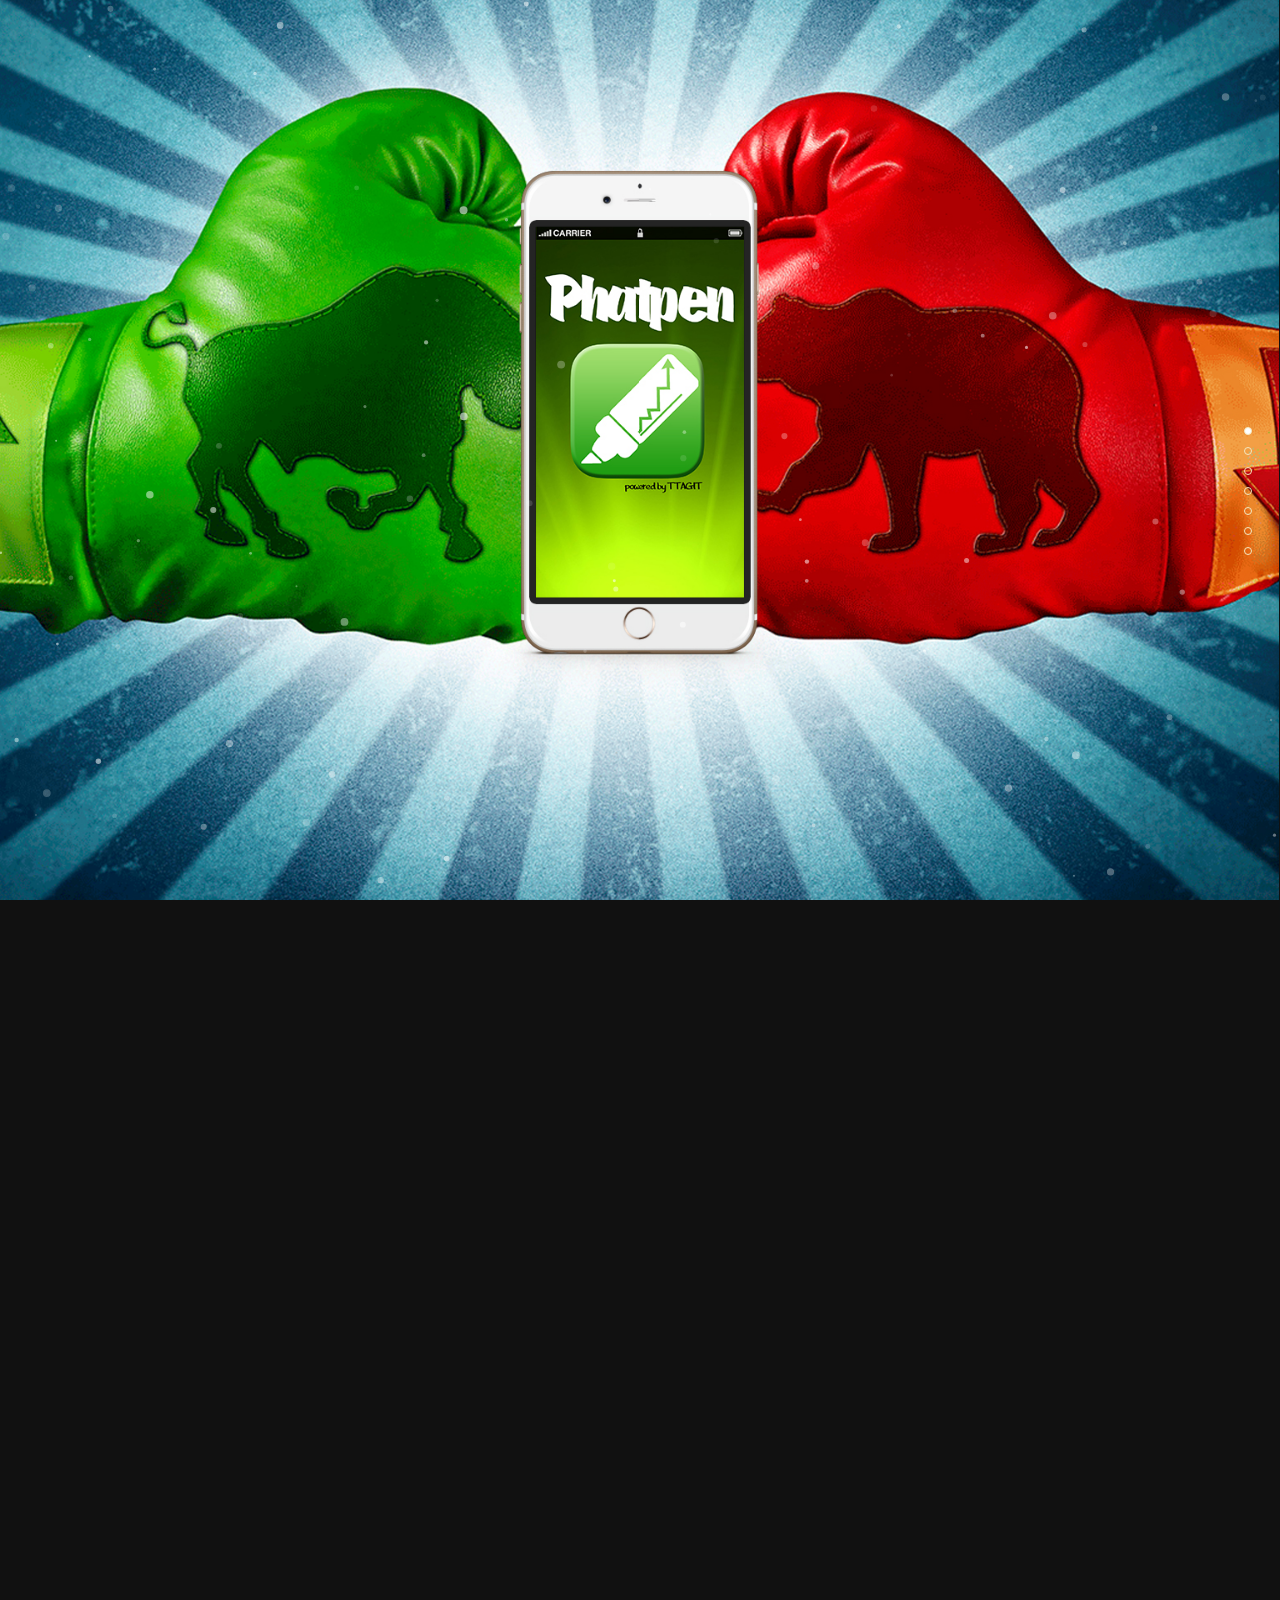
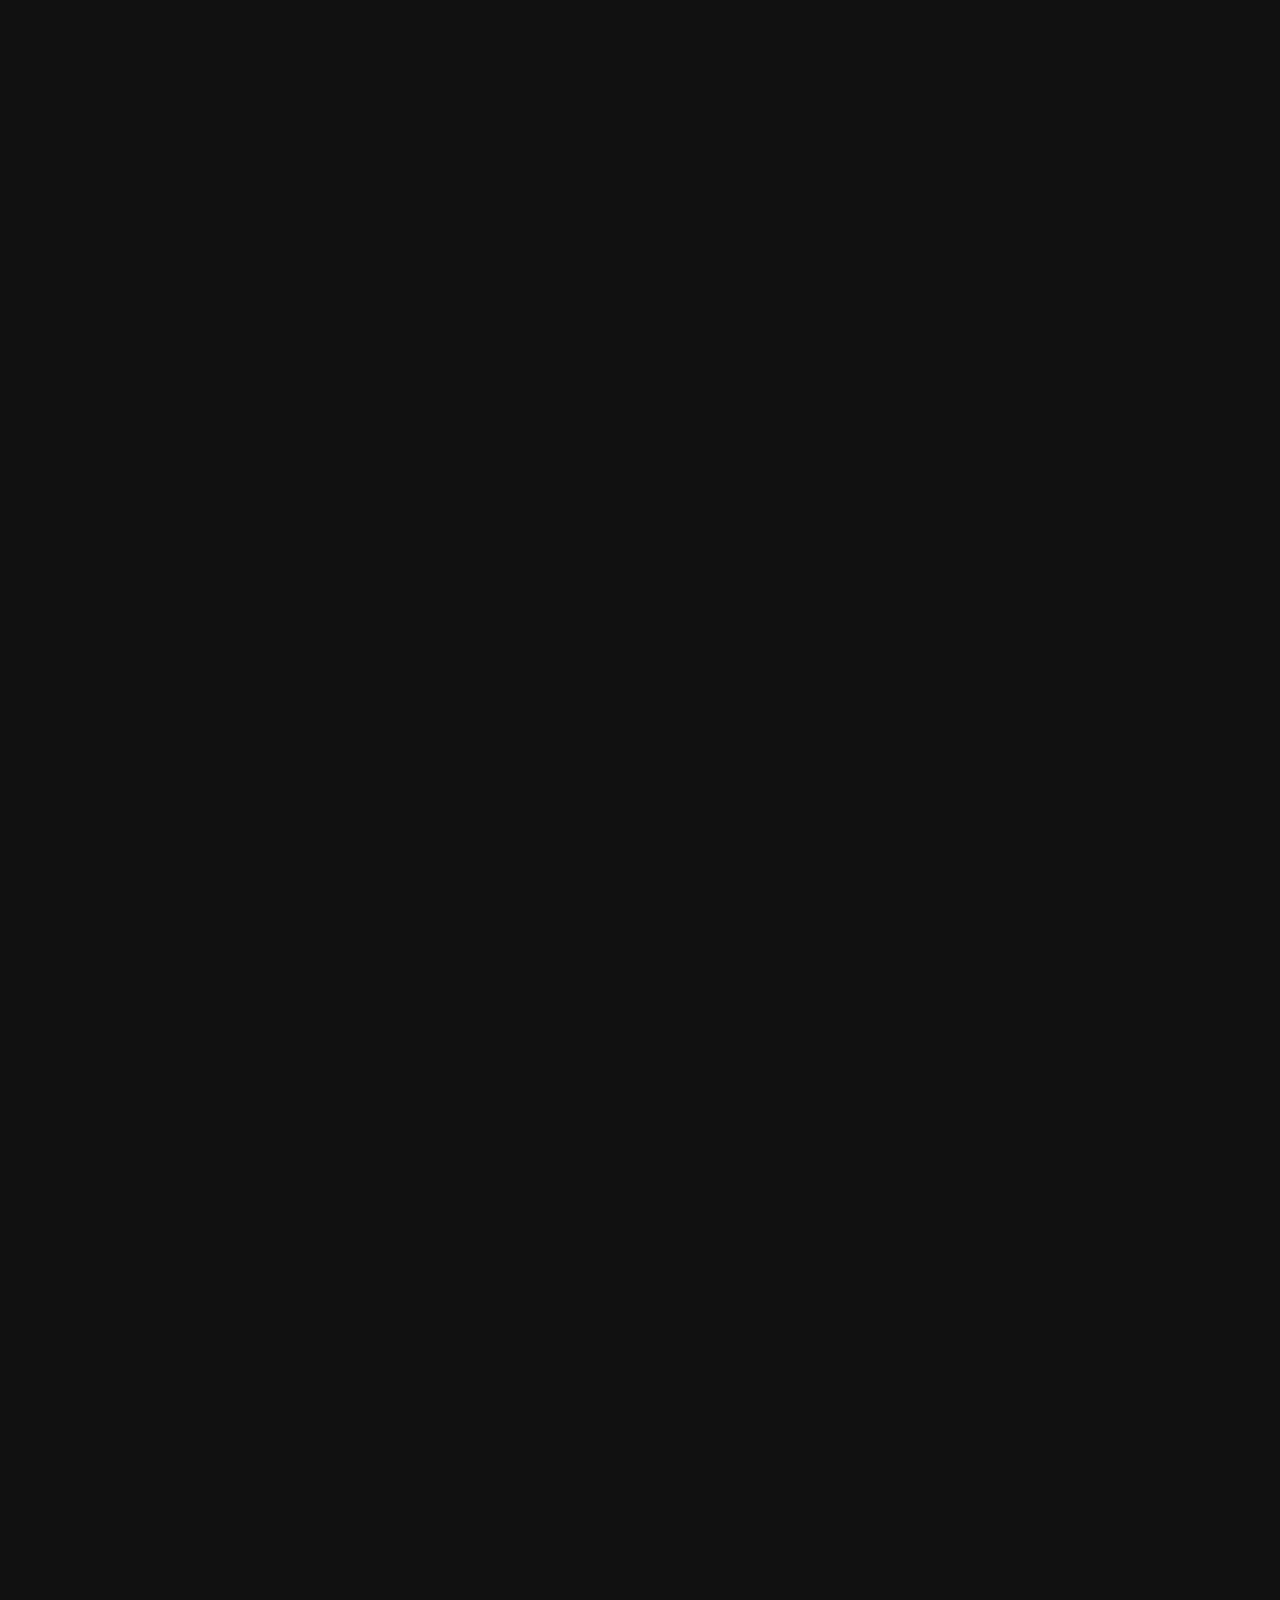
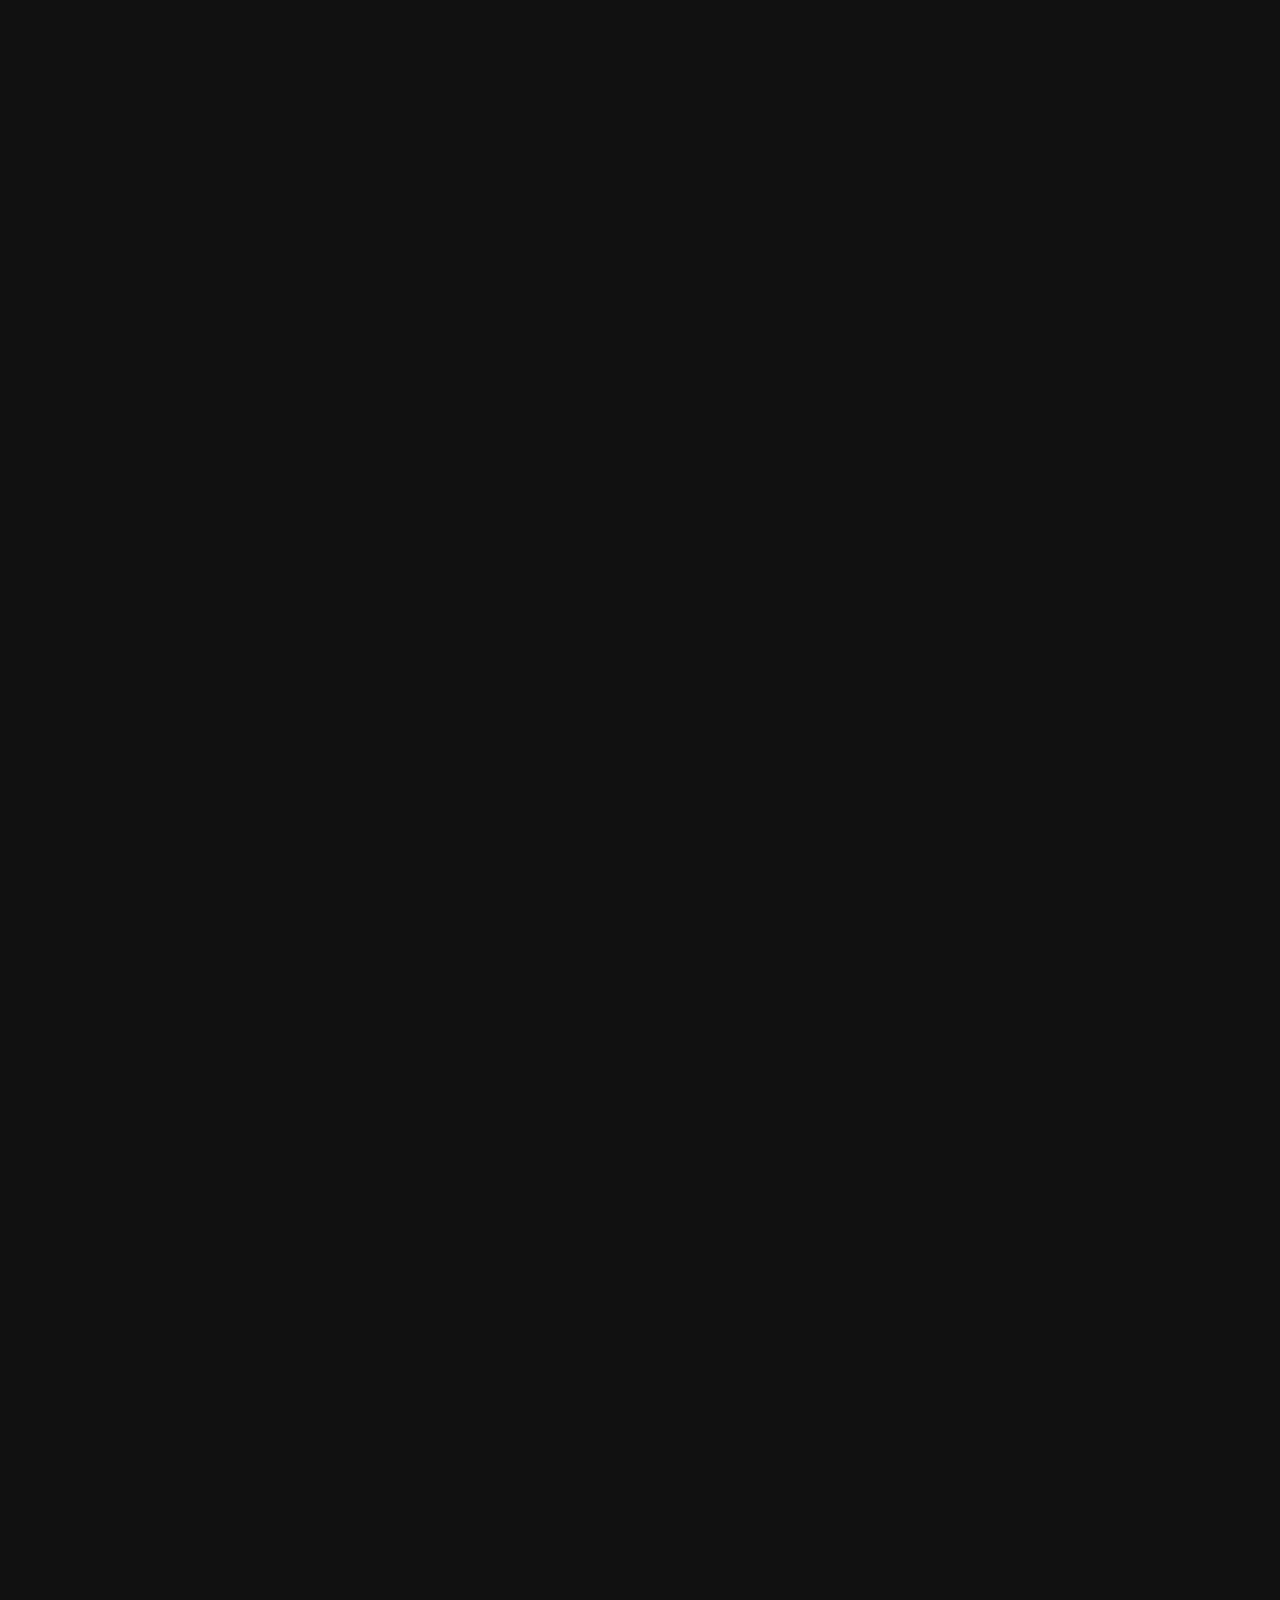
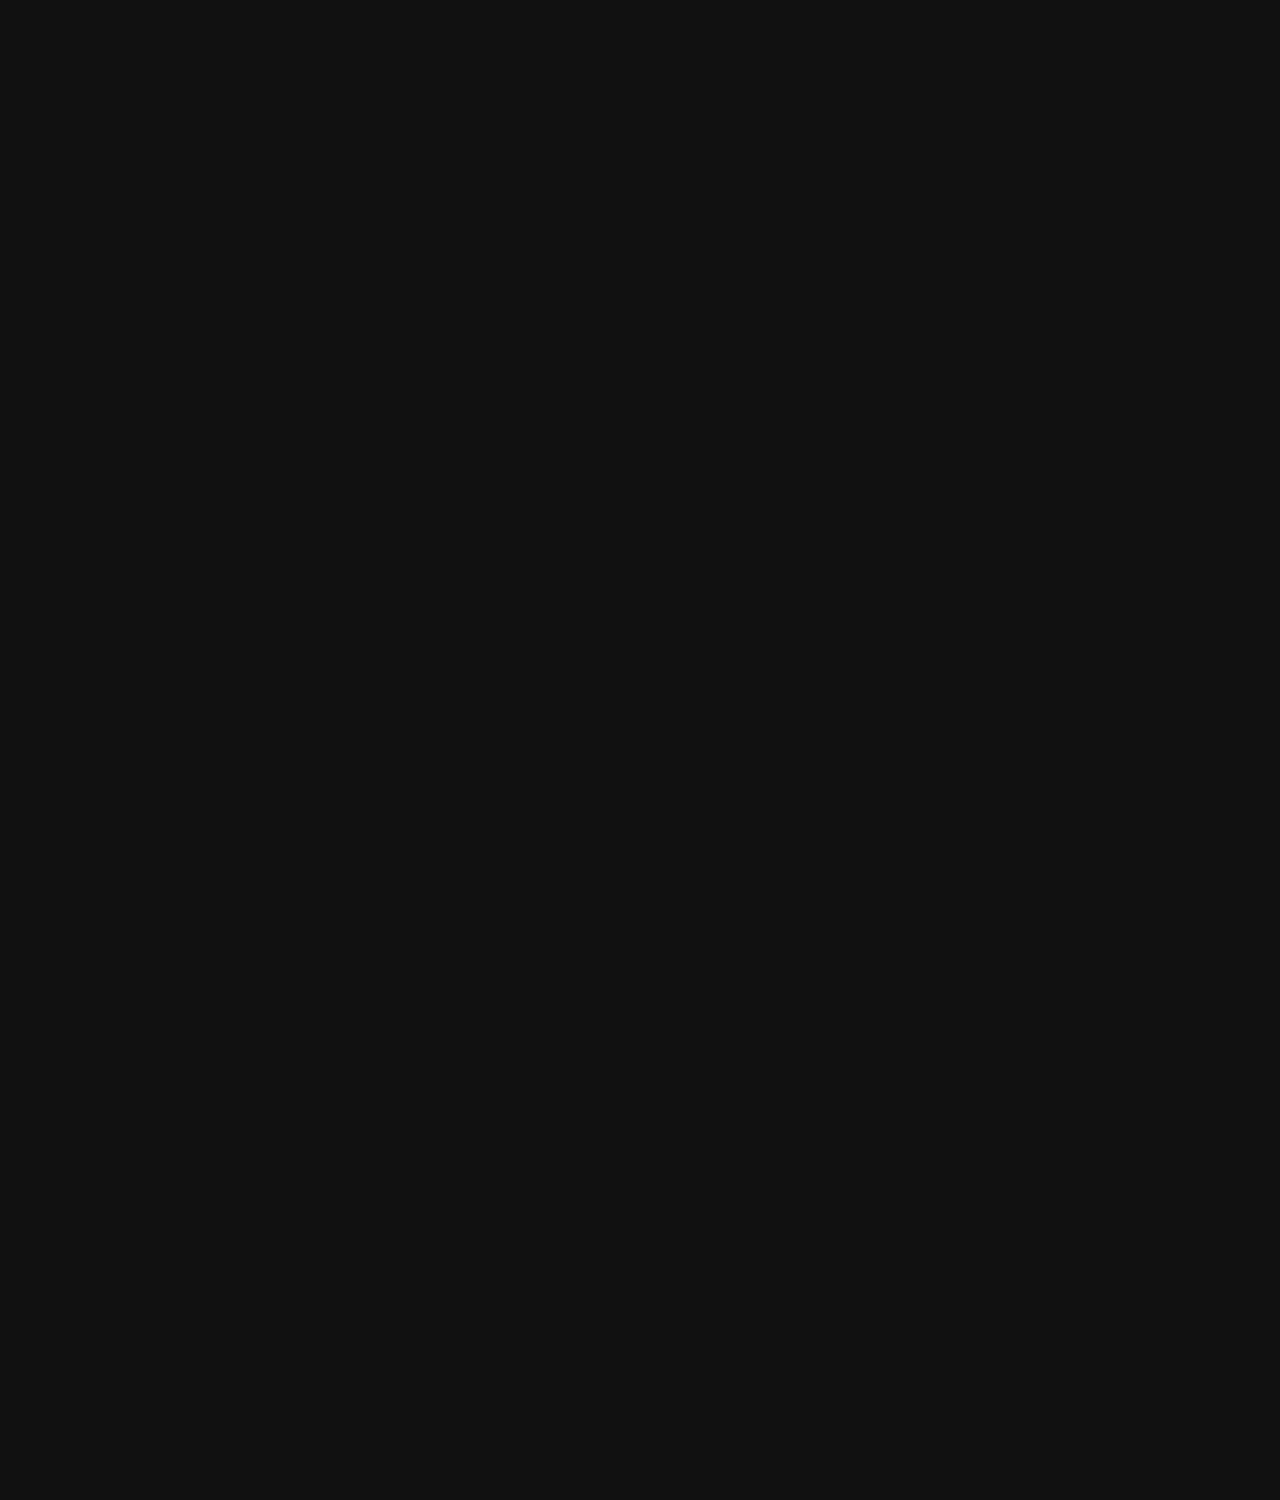
<file: index.html>
<!DOCTYPE html>
<html lang="en-us">
    <head><br><script>
  (function(i,s,o,g,r,a,m){i['GoogleAnalyticsObject']=r;i[r]=i[r]||function(){
  (i[r].q=i[r].q||[]).push(arguments)},i[r].l=1*new Date();a=s.createElement(o),
  m=s.getElementsByTagName(o)[0];a.async=1;a.src=g;m.parentNode.insertBefore(a,m)
  })(window,document,'script','//www.google-analytics.com/analytics.js','ga');

  ga('create', 'UA-59825821-1', 'auto');
  ga('send', 'pageview');

</script>
        <meta charset="utf-8">
        <title>Phatpen | Mobile Trading Platform</title>
        <meta name="description" content="Phatpen works on Mobile and Desktop Browser extensions, Plugins and Add-ons so it is part of your browsing experience.">
        <meta name="viewport" content="width=device-width, initial-scale=1.0">
        <meta name="author" content="">
        
        <!-- ============ Google fonts ============ -->
        <link href='http://fonts.googleapis.com/css?family=Lato:400,100,300,700' rel='stylesheet' type='text/css'>
        
        <!-- ============ Bootstrap core CSS ============ -->
        <link href="css/bootstrap.min.css" rel="stylesheet" type="text/css" />
        
        <!-- ============ Add custom CSS here ============ -->
        <link href="css/font-awesome.min.css" rel="stylesheet" type="text/css" />
        <link href="css/jquery.multiscroll.css" rel="stylesheet" type="text/css" />
        <link href="css/animate.css" rel="stylesheet" type="text/css">
        <link href="css/style.css" rel="stylesheet" type="text/css">
   </head>

    <!-- ===== Loading ===== -->
    <div class="globload">
        <div class="spinner animated fadeIn">
            
            <!-- LOGO -->
            <img src="img/logo.png" alt="WAVE"  />

            <div class="preloader"></div>

            <h6>LOADING PHATPEN</h6>

        </div>
    </div>
    <!-- ===== Loading ===== -->
 
    <div id="myContainer">

    <!-- ************** START / GLISS MAP ************** --> 
    <div id="map_container" class="index-999 invisible">
	<a id="closeMap">

                        <i class="fa fa-compress fa-2x"></i>

                </a>
        <div id="map_canvas">

        </div>
    </div>
    <!-- ************** END / GLISS MAP ************** -->
	
	
    	<!-- SECTIONS LEFT START -->
        <div class="ms-left">

            <!-- 1ST SECTION LEFT START -->
    		<div class="ms-section" id="left1">
                
                <div class=""></div>
	     <canvas id="canvas"></canvas>
                <div class="main-part-one">

                    <div class="col-md-offset-2 col-md-8 col-xs-12 col-xs-offset-0 animated opacity-0" id="logo">

                       
                                
                        
                        
                    </div>

                </div>

            </div>
            <!-- 1ST SECTION LEFT END-->

    		<!-- 2ND SECTION LEFT START -->
            <div class="ms-section" id="left2">
                
                <div class=""></div>

                <div class="main-part-one">

                    <!-- START ABOUT SECTION -->
                    <section class="about-section">
                       
                        <div class="col-md-10 col-md-offset-1 col-sm-12 col-xs-12">
<h1><img src="img/red_check.png" width="175" height="175" alt="Phatpen Solutions"/><br>
  Problem</h1>
                             <span class="border"></span>
                            <p>Switching views is a pain when trading and surfing the Internet. Making trades while reading an article online involves changing tabs or even going to applications which 
distracts from the content of the page you have been focused on reading. And from the time you read a breaking news story to placing your trade, you may have missed the early profit entry. Time is money!</p><br> <br>  


                            <a href="pdf/pitchdeck.pdf" target="_blank" class="btn btn-large"><i class="fa fa-download"></i> Download Powerpoint</a>

                            <a href="http://eepurl.com/betQqj" class="btn btn-large"><i class="fa fa-life-ring"></i> Contact Phatpen</a>

                        </div>

                    </section>
                    <!-- END ABOUT SECTION -->

                </div>

            </div>
            <!-- 2ND SECTION LEFT END -->

    		<!-- 3RD SECTION LEFT START -->
            <div class="ms-section" id="left3">
               
                <div class=""></div>
                
                <div class="main-part-one">

                    


                </div>

    		</div>
            <!-- 3RD SECTION LEFT END -->
			
   	  <!-- 4th SECTION LEFT START -->
                     <div class="ms-section" id="left4">
                
                <div class=""></div>

                <div class="main-part-one">

                    <!-- START ABOUT SECTION -->
                    <section class="about-section">
                       
                        <div class="col-md-10 col-md-offset-1 col-sm-12 col-xs-12">
<h1><img src="img/searchicon.png" width="175" height="175" alt="Phatpen Solutions"/><br>Phatpen is part of your
browsing experience</h1>
                             <span class="border"></span>
                            <p>Phatpen works on Mobile and Desktop Browser extensions, Plugins and Add-ons so it is part of your browsing experience. Phatpen scrapes the page of relevant financial content from newsletters and blogs and offers actionable trading information and
options to execute live trades through its proprietary API to the selected brokers platform. <p>Phatpen is the only mobile-based
trading application that enables live trades directly from
web-based financial market news.<p>We are working to secure a licensing agreement with an innovative financial brokerage to complete the integration of Phatpen to its own online trading platform .</p><br> <br>  
                            <a href="pdf/pitchdeck.pdf" target="_blank" class="btn btn-large"><i class="fa fa-download"></i> Download Powerpoint</a>

                            <a href="http://eepurl.com/betQqj" class="btn btn-large"><i class="fa fa-life-ring"></i> Contact Phatpen</a>

                        </div>

                    </section>
                    <!-- END ABOUT SECTION -->

                </div>

            </div>
            <!-- 4th SECTION LEFT END -->
			
	
            <!-- 5th SECTION LEFT START -->
            <div class="ms-section" id="left5">
               
                <div class=""></div>
                
                <div class="main-part-one">

		

                </div>

            </div>
            <!-- 5th SECTION LEFT END -->	
			
   	  <!-- 6th SECTION LEFT START -->
                <div class="ms-section" id="left6">
                
                <div class=""></div>

                <div class="main-part-one">

                    <!-- START ABOUT SECTION -->
                    <section class="about-section">
                       
                        <div class="col-md-10 col-md-offset-1 col-sm-12 col-xs-12">
<h1><img src="img/redicon.png" width="175" height="175" alt="Phatpen Solutions"/><br>There's not much competition at this stage</h1>
                             <span class="border"></span>
                            <p>Robinhood is a Zero commision trading platform but isn't competing in Browser extensions or addons.<p>Stocktwits that has an
application that works with Twitter using Twitter's cashtag for relevant stock Tweets.</p> <br></br>  
                            <a href="pdf/pitchdeck.pdf" target="_blank" class="btn btn-large"><i class="fa fa-download"></i> Download Powerpoint</a>

                            <a href="http://eepurl.com/betQqj" class="btn btn-large"><i class="fa fa-life-ring"></i> Contact Phatpen</a>

                        </div>

                    </section>
                    <!-- END ABOUT SECTION -->

                </div>

            </div>
            <!-- 6th SECTION LEFT END -->
			
	
            <!-- 7th SECTION LEFT START -->
            <div class="ms-section" id="left7">
               
                <div class=""></div>
                
                <div class="main-part-one">

	

                </div>

            </div>
            <!-- 7th SECTION LEFT END -->	

    	</div>
        <!-- SECTIONS LEFT END -->
    	
    	<!-- SECTIONS RIGHT START -->
        <div class="ms-right">
    		
            <!-- 1ST SECTION RIGHT START -->
            <div class="ms-section" id="right1">
    			
                <!-- content here -->  
                
            
            </div>
            <!-- 1ST SECTION RIGHT END -->

    		<!-- 2ND SECTION RIGHT START -->
            <div class="ms-section" id="right2">

                <div id="principal-carousel" >
    			
                    <div class="col-md-12 col-xs-12 col-xs-offset-0"> 
                    
                        <div class="carousel slide" id="myCarousel">
                        
                            
                        </div>

                    </div>
                                
                </div>

    		</div>
            <!-- 2ND SECTION RIGHT END -->

    		<!-- 2ND SECTION LEFT START -->
            <div class="ms-section" id="right3">
                
                <div class=""></div>

                <div class="main-part-one">

                    <!-- START ABOUT SECTION -->
                    <section class="about-section">
                       
                        <div class="col-md-10 col-md-offset-1 col-sm-12 col-xs-12"> 
        
                            <h1><img src="img/green_check.png" width="175" height="175" alt=""/><br>
                            Solution</h1>
                             <span class="border"></span>
                          <p>Phatpen lets you trade overtop of the article you are reading without leaving the page. Phatpen can identify company names and currency symbols on any page and prepare your trade from the page you are reading. Phatpen also brings up relevant mentions across social channels relating to the article you are reading. In addition to a licensing fee, Phatpen receives a small percentage of each transacted through its application.</p><br> <br>  


                            <a href="pdf/pitchdeck.pdf" target="_blank" class="btn btn-large"><i class="fa fa-download"></i> Download Powerpoint</a>

                            <a href="http://eepurl.com/betQqj" class="btn btn-large"><i class="fa fa-life-ring"></i> Contact Phatpen</a>

                        </div>

                    </section>
                    <!-- END ABOUT SECTION -->

                </div>

            </div>
            <!-- 2ND SECTION LEFT END -->
			
   	  <!-- 4th SECTION RIGHT START -->
            <div class="ms-section" id="right4">
               
                <div class=""></div>
                
                <div class="main-part-one">

		

                </div>

            </div>
            <!-- 4th SECTION RIGHT END -->
			
	
            <!-- 5th SECTION RIGHT START -->
                   <div class="ms-section" id="right5">
                
                <div class=""></div>

                <div class="main-part-one">

                    <!-- START ABOUT SECTION -->
                    <section class="about-section">
                       
                        <div class="col-md-10 col-md-offset-1 col-sm-12 col-xs-12">
<h1><img src="img/orangeicon.png" width="175" height="175" alt="Phatpen Solutions"/><br>Growth of Online Trading</h1>
                             <span class="border"></span>
                            <p>The online trading revolution has transformed the financial industry. Now the “Trading App” revolution has created Mobile Trading services not just for stock trading, but also for the Forex Market – the largest trading asset class in the world averaging more than 4 trillion daily transactions.<p>ETrade stated that about 10% of its 3 million mobile trading customers accounted for about 80% of trade volume. Fidelity’s mobile trading growth exceeds 60% since 2013 with more than 3.6 million download of its app.<p> Scottrade’s mobile trades have increased over 700% from 2010 to 2013.<p>The Phatpen trading app
reduces the time traders need from reading financial market news to placing their trades based on that news! Phatpen brings to your platform the competitive advantage to your trading clients.</p> <br></br>  
                            <a href="pdf/pitchdeck.pdf" target="_blank" class="btn btn-large"><i class="fa fa-download"></i> Download Powerpoint</a>

                            <a href="http://eepurl.com/betQqj" class="btn btn-large"><i class="fa fa-life-ring"></i> Contact Phatpen</a>

                        </div>

                    </section>
                    <!-- END ABOUT SECTION -->

                </div>

            </div>
            <!-- 5th SECTION RIGHT END -->
			
   	  <!-- 6th SECTION RIGHT START -->
            <div class="ms-section" id="right6">
               
                <div class=""></div>
                
                <div class="main-part-one">

		

                </div>

            </div>
            <!-- 6th SECTION RIGHT END -->
			
	
            <!-- 7th SECTION RIGHT START -->
            <div class="ms-section" id="right7">
                
                <div class=""></div>

                <div class="main-part-one">

                    <!-- START ABOUT SECTION -->
                    <section class="about-section">
                       
                        <div class="col-md-10 col-md-offset-1 col-sm-12 col-xs-12">
<h1><img src="img/ttagit.png" width="175" height="175" alt="Phatpen Solutions"/><br>TTagit Social Networks Inc.</h1>
                             <span class="border"></span>
                            <p>Phatpen is powered by the patented TTAGIT technology platform. <p> Use of investment funding will further develop Phatpen's technology, applications and collaboration with the online brokerage communities worldwide. Demonstrations of Phatpen and the TTAGIT technology platform have received great feedback and support
from Microsoft and our early seed round investors. Contact us for a conversation about how Phatpen and TTAGIT can work for you.</p> <br></br>  
                            <a href="pdf/pitchdeck.pdf" target="_blank" class="btn btn-large"><i class="fa fa-download"></i> Download Powerpoint</a>

                            <a href="http://eepurl.com/betQqj" class="btn btn-large"><i class="fa fa-life-ring"></i> Contact Phatpen</a>

                        </div>

                    </section>
                    <!-- END ABOUT SECTION -->

                </div>

            </div>
            <!-- 7th SECTION RIGHT END -->
    	
        </div>	
        <!-- SECTIONS RIGHT END -->

    </div>
    <!-- END myContainer -->
	

    <!-- ============ Javascript ============ -->
    <script src="js/jquery-1.11.0.min.js"></script>
    <script src="js/bootstrap.min.js"></script>
    <script src="js/jquery.easings.min.js"></script>
    <script src="js/jquery.multiscroll.js"></script>
    <script src="js/jquery.countdown.js"></script>
    <script src="js/contact_me.js"></script>
    <script src="js/notifyMe.js"></script>
    <script src="js/jquery.placeholder.js"></script>
    <script src="http://maps.google.com/maps/api/js?sensor=false"></script>
    <script src="js/canvas.js"></script>
    <script src="js/main.js"></script>

</body>
</html>
</file>
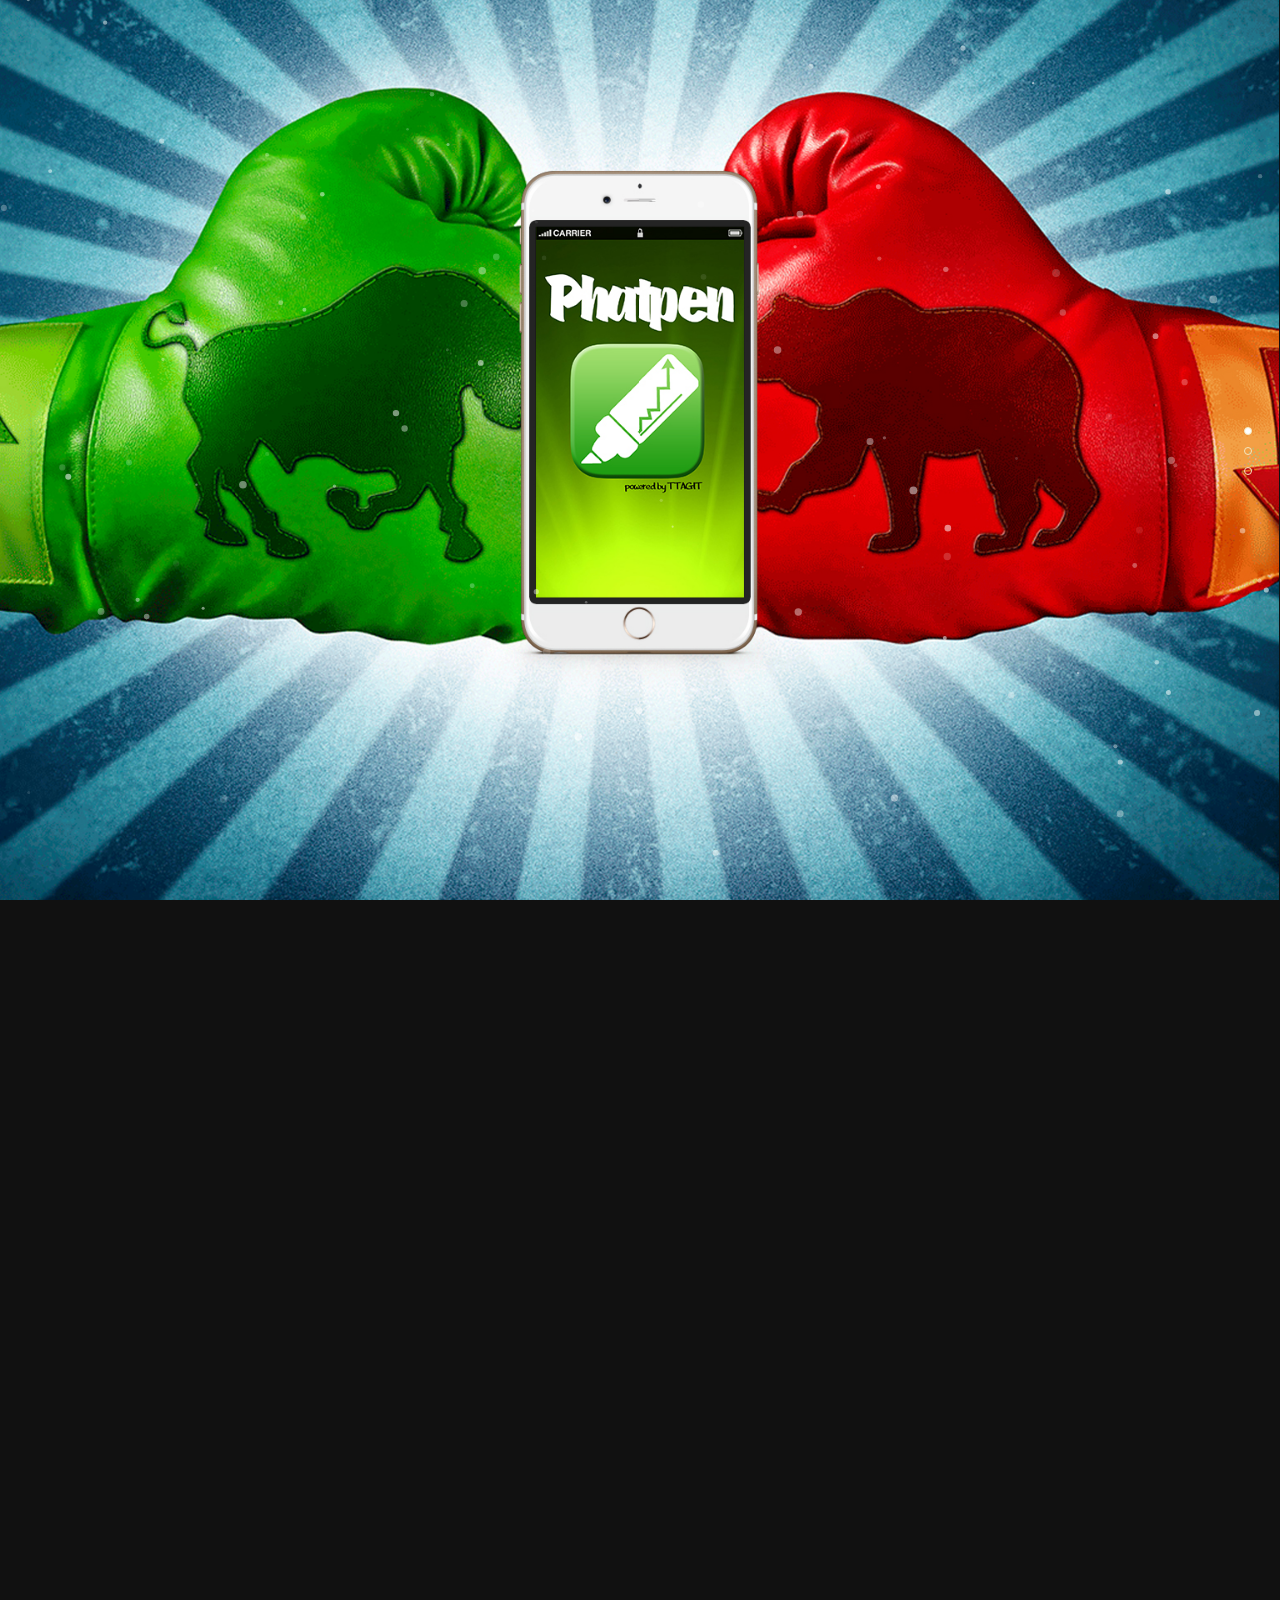
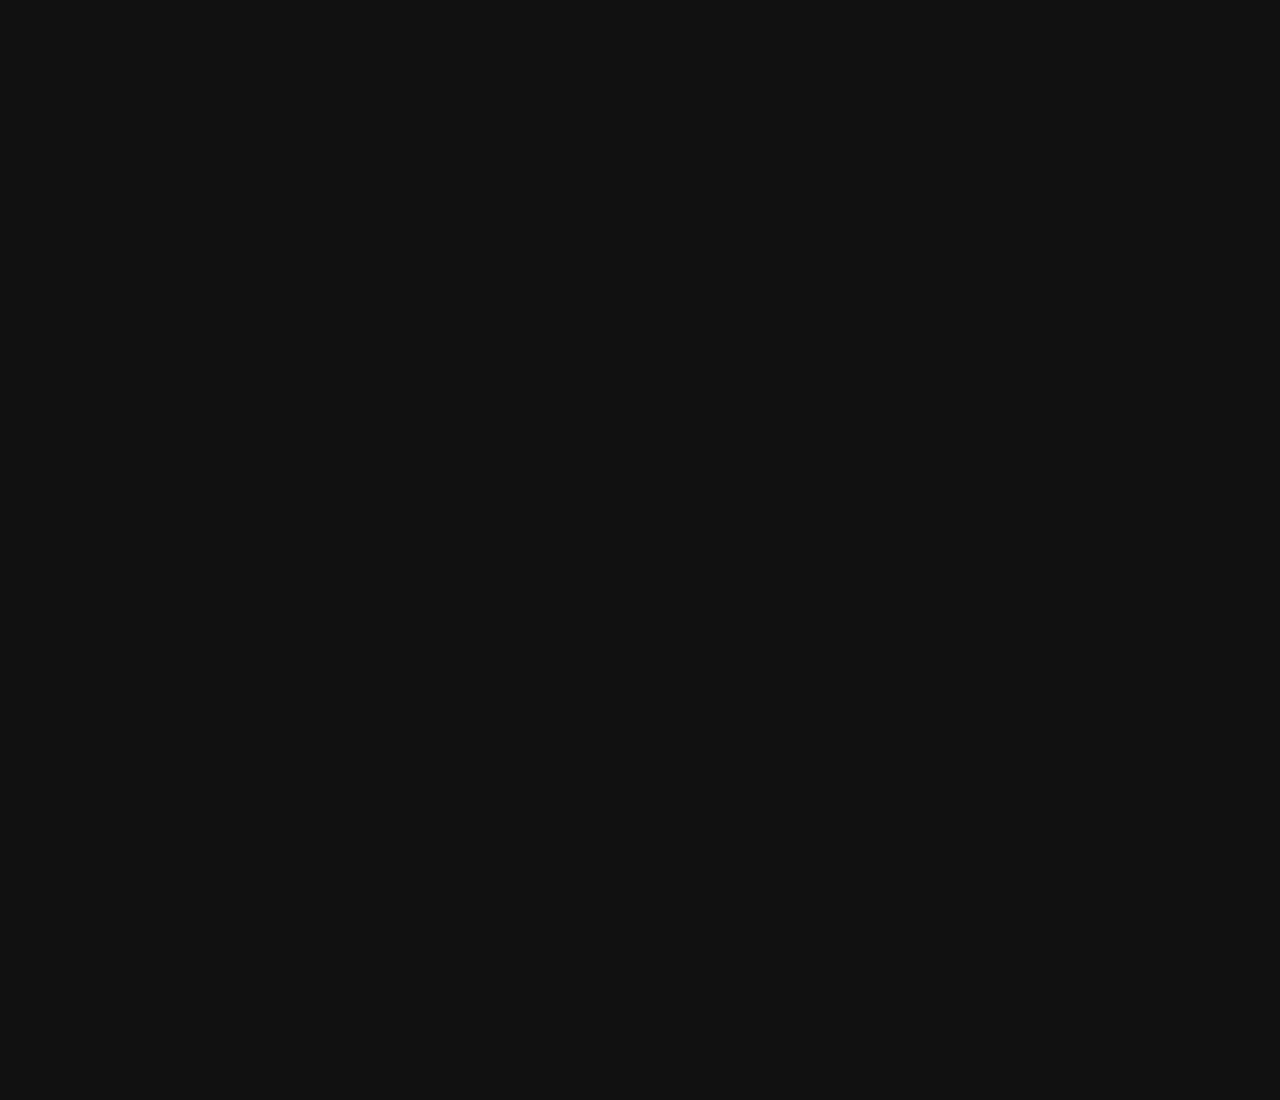
<file: index - original.html>
<!DOCTYPE html>
<html lang="en-us">
    <head>
        <meta charset="utf-8">
        <title>Phatpen | Coming Soon</title>
        <meta name="description" content="Lorem ipsum dolor sit amet, consectetur adipiscing elit.">
        <meta name="viewport" content="width=device-width, initial-scale=1.0">
        <meta name="author" content="">
        
        <!-- ============ Google fonts ============ -->
        <link href='http://fonts.googleapis.com/css?family=Lato:400,100,300,700' rel='stylesheet' type='text/css'>
        
        <!-- ============ Bootstrap core CSS ============ -->
        <link href="css/bootstrap.min.css" rel="stylesheet" type="text/css" />
        
        <!-- ============ Add custom CSS here ============ -->
        <link href="css/font-awesome.min.css" rel="stylesheet" type="text/css" />
        <link href="css/jquery.multiscroll.css" rel="stylesheet" type="text/css" />
        <link href="css/animate.css" rel="stylesheet" type="text/css">
        <link href="css/style.css" rel="stylesheet" type="text/css">
   </head>

    <!-- ===== Loading ===== -->
    <div class="globload">
        <div class="spinner animated fadeIn">
            
            <!-- LOGO -->
            <img src="img/logo.png" alt="WAVE"  />

            <div class="preloader"></div>

            <h6>LOADING PHATPEN</h6>

        </div>
    </div>
    <!-- ===== Loading ===== -->
 
    <div id="myContainer">

    <!-- ************** START / GLISS MAP ************** --> 
    <div id="map_container" class="index-999 invisible">
	<a id="closeMap">

                        <i class="fa fa-compress fa-2x"></i>

                </a>
        <div id="map_canvas">

        </div>
    </div>
    <!-- ************** END / GLISS MAP ************** -->
	
	
    	<!-- SECTIONS LEFT START -->
        <div class="ms-left">

            <!-- 1ST SECTION LEFT START -->
    		<div class="ms-section" id="left1">
                
                <div class=""></div>
	     <canvas id="canvas"></canvas>
                <div class="main-part-one">

                    <div class="col-md-offset-2 col-md-8 col-xs-12 col-xs-offset-0 animated opacity-0" id="logo">

                       
                                
                        
                        
                    </div>

                </div>

            </div>
            <!-- 1ST SECTION LEFT END-->

    		<!-- 2ND SECTION LEFT START -->
            <div class="ms-section" id="left2">
                
                <div class=""></div>

                <div class="main-part-one">

                    <!-- START ABOUT SECTION -->
                    <section class="about-section">
                       
                        <div class="col-md-10 col-md-offset-1 col-sm-12 col-xs-12">
<h1><img src="img/red_check.png" width="256" height="256" alt="Phatpen Solutions"/><br>
  Problem</h1>
                             <span class="border"></span>
                            <p>Switching views is a pain when trading and surfing the Internet. Making trades while reading an article online involves changing tabs or even going to applications which 
distracts from the content of the page you have been focused on reading. And from the time you read a breaking news story to placing your trade, you may have missed the early profit entry. Time is money!</p><br><br> <br>  


                            <a href="#" target="_blank" class="btn btn-large"><i class="fa fa-download"></i> Download Powerpoint</a>

                            <a href="#third" class="btn btn-large"><i class="fa fa-life-ring"></i> Contact Phatpen</a>

                        </div>

                    </section>
                    <!-- END ABOUT SECTION -->

                </div>

            </div>
            <!-- 2ND SECTION LEFT END -->

    		<!-- 3RD SECTION LEFT START -->
            <div class="ms-section" id="left3">
               
                <div class=""></div>
                
                <div class="main-part-one">

                    

                            </div>
                    
                        </section>

                    </div>
                    <!-- END CONTACT FORM SECTION -->

                </div>

    		</div>
            <!-- 3RD SECTION LEFT END -->

    	</div>
        <!-- SECTIONS LEFT END -->
    	
    	<!-- SECTIONS RIGHT START -->
        <div class="ms-right">
    		
            <!-- 1ST SECTION RIGHT START -->
            <div class="ms-section" id="right1">
    			
                <!-- content here -->  
                
            
            </div>
            <!-- 1ST SECTION RIGHT END -->

    		<!-- 2ND SECTION RIGHT START -->
            <div class="ms-section" id="right2">

                <div id="principal-carousel" >
    			
                    <div class="col-md-12 col-xs-12 col-xs-offset-0"> 
                    
                        <div class="carousel slide" id="myCarousel">
                        
                            
                        </div>

                    </div>
                                
                </div>

    		</div>
            <!-- 2ND SECTION RIGHT END -->

    		<!-- 2ND SECTION LEFT START -->
            <div class="ms-section" id="right3">
                
                <div class=""></div>

                <div class="main-part-one">

                    <!-- START ABOUT SECTION -->
                    <section class="about-section">
                       
                        <div class="col-md-10 col-md-offset-1 col-sm-12 col-xs-12"> 
        
                            <h1><img src="img/green_check.png" width="256" height="256" alt=""/><br>
                            Solution</h1>
                             <span class="border"></span>
                          <p>Phatpen lets you trade overtop of the article you are reading without leaving the page. Phatpen can identify company names and currency symbols on any page and prepare your trade from the page you are reading. Phatpen also brings up relevant mentions across social channels relating to the article you are reading. In addition to a broker license fee, Phatpen receives a residual royalty on each trade transacted through its application.</p><br><br> <br>  


                            <a href="#" target="_blank" class="btn btn-large"><i class="fa fa-download"></i> Download Powerpoint</a>

                            <a href="#third" class="btn btn-large"><i class="fa fa-life-ring"></i> Contact Phatpen</a>

                        </div>

                    </section>
                    <!-- END ABOUT SECTION -->

                </div>

            </div>
            <!-- 2ND SECTION LEFT END -->
    	
        </div>	
        <!-- SECTIONS RIGHT END -->

    </div>
    <!-- END myContainer -->
	

    <!-- ============ Javascript ============ -->
    <script src="js/jquery-1.11.0.min.js"></script>
    <script src="js/bootstrap.min.js"></script>
    <script src="js/jquery.easings.min.js"></script>
    <script src="js/jquery.multiscroll.js"></script>
    <script src="js/jquery.countdown.js"></script>
    <script src="js/contact_me.js"></script>
    <script src="js/notifyMe.js"></script>
    <script src="js/jquery.placeholder.js"></script>
    <script src="http://maps.google.com/maps/api/js?sensor=false"></script>
    <script src="js/canvas.js"></script>
    <script src="js/main.js"></script>

</body>
</html>
</file>
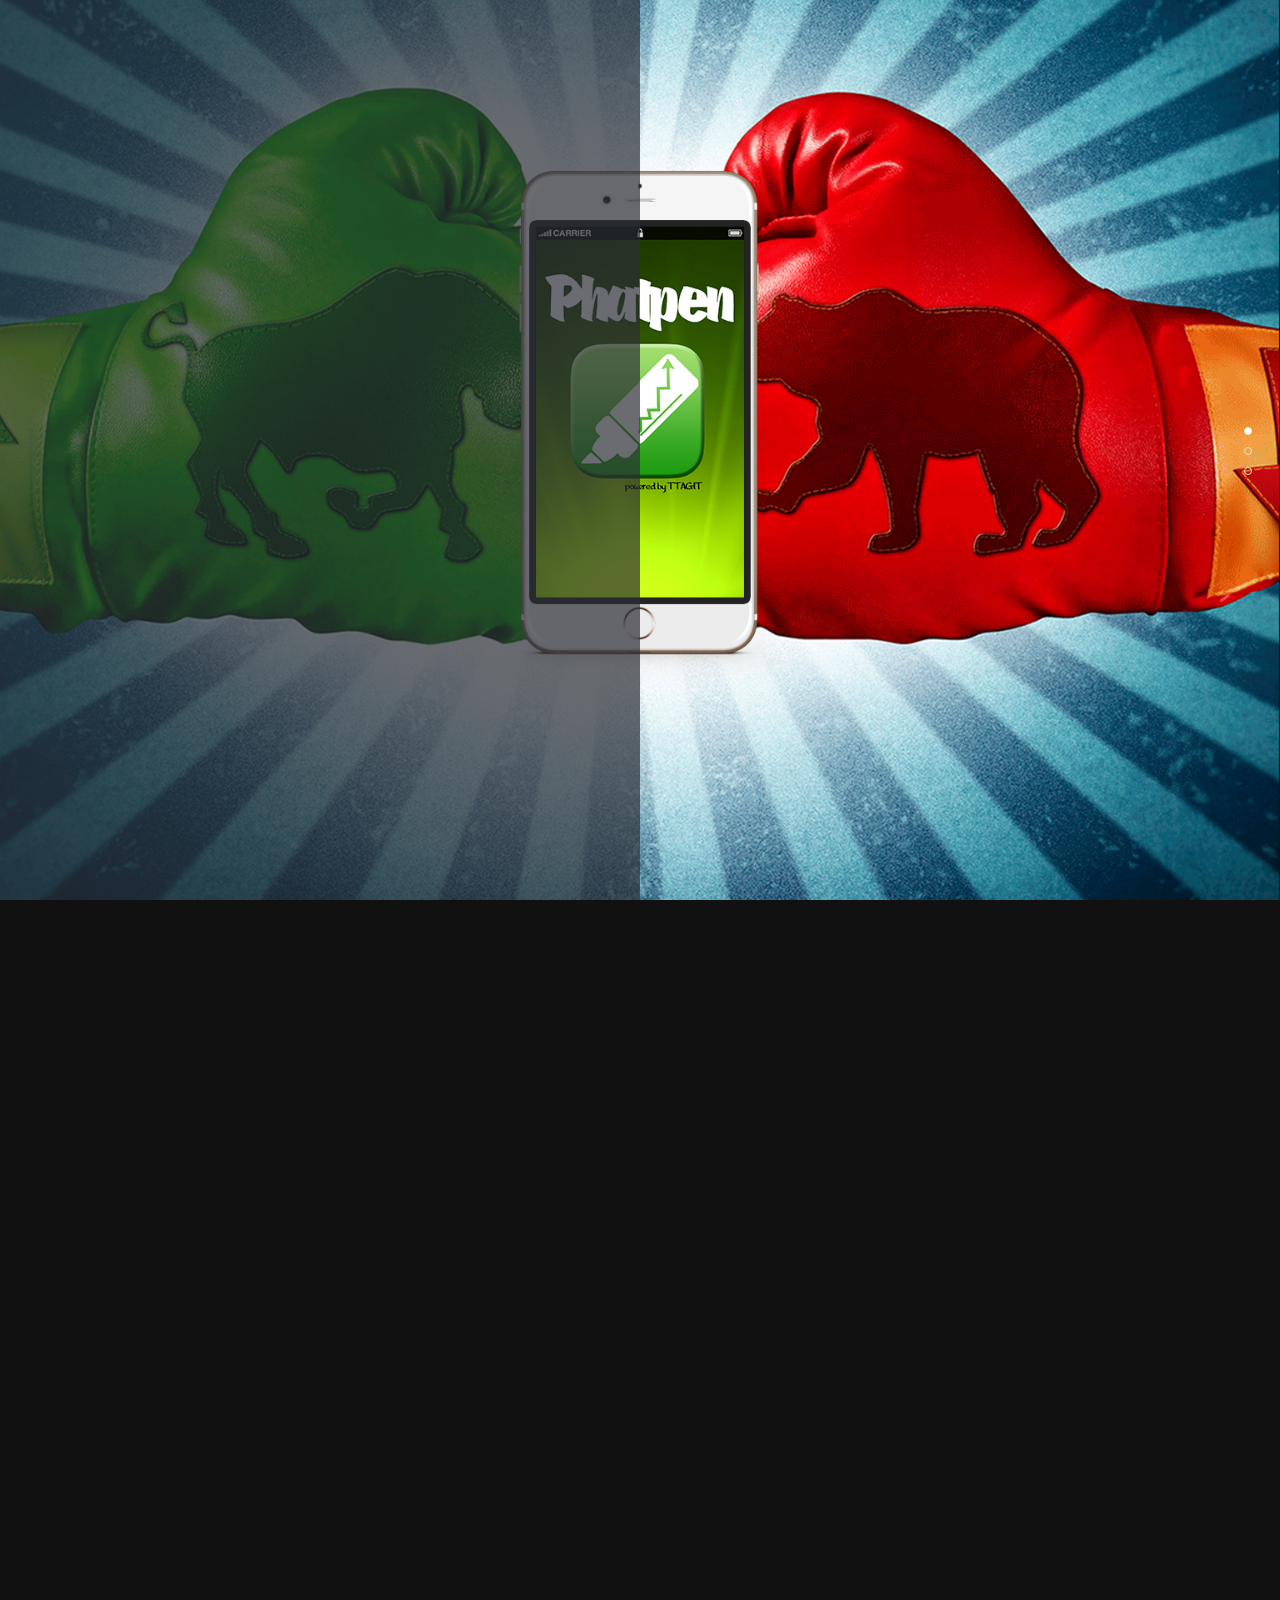
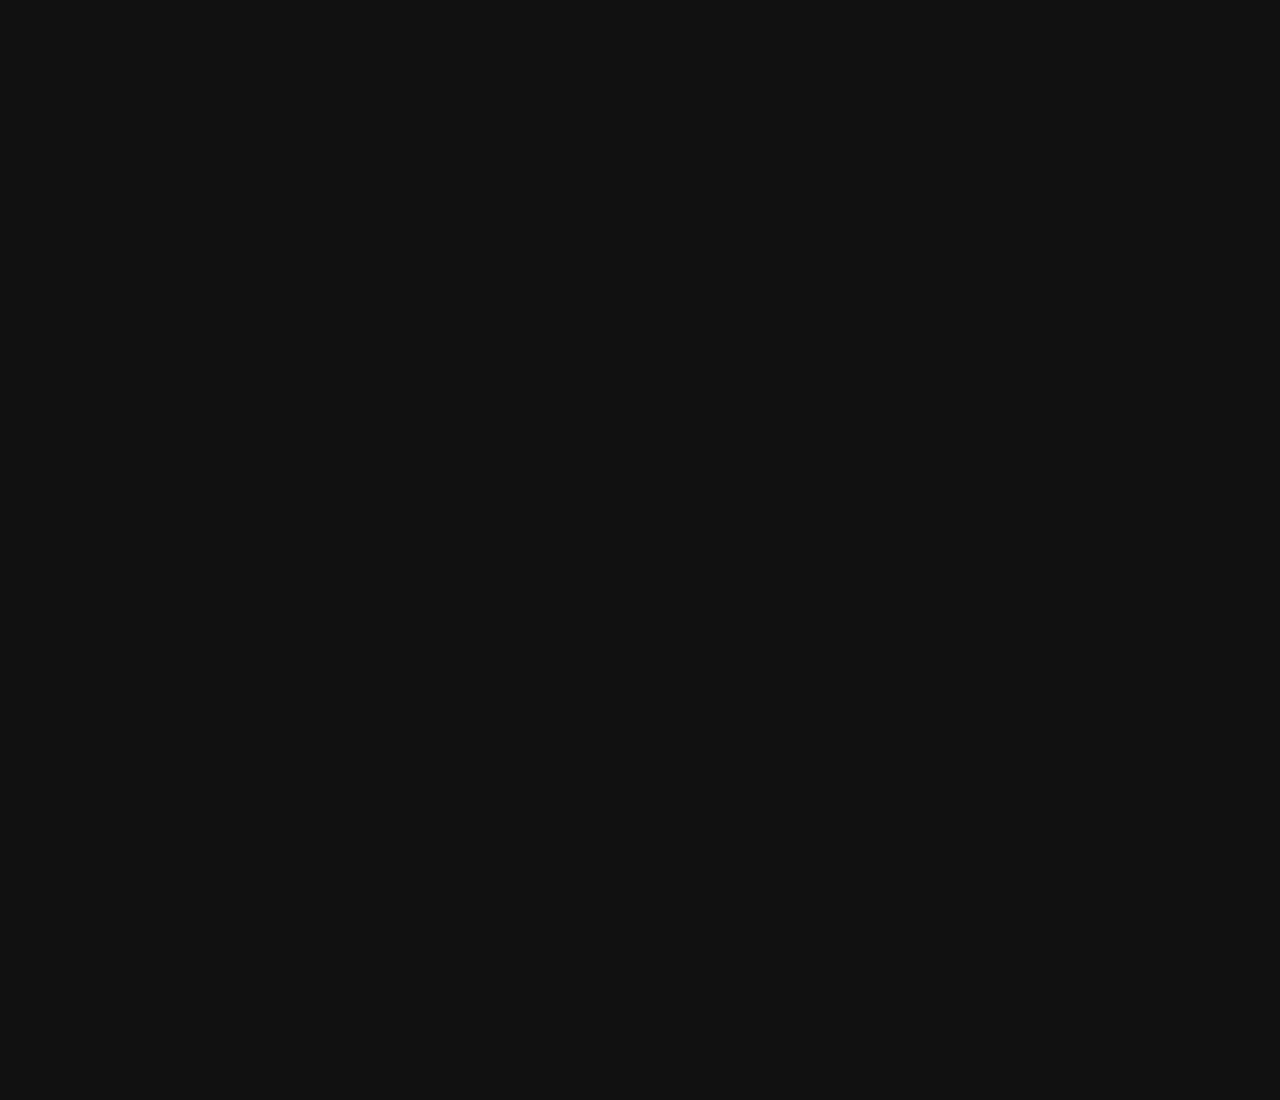
<file: twitter.html>
<!DOCTYPE html>
<html lang="en-us">
    <head>
        <meta charset="utf-8">
        <title>Phatpen | Coming Soon Page</title>
        <meta name="description" content="Lorem ipsum dolor sit amet, consectetur adipiscing elit.">
        <meta name="viewport" content="width=device-width, initial-scale=1.0">
        <meta name="author" content="">
        
        <!-- ============ Google fonts ============ -->
        <link href='http://fonts.googleapis.com/css?family=Lato:400,100,300,700' rel='stylesheet' type='text/css'>
        
        <!-- ============ Bootstrap core CSS ============ -->
        <link href="css/bootstrap.min.css" rel="stylesheet" type="text/css" />
        
        <!-- ============ Add custom CSS here ============ -->
        <link href="css/font-awesome.min.css" rel="stylesheet" type="text/css" />
        <link href="css/jquery.multiscroll.css" rel="stylesheet" type="text/css" />
        <link href="css/animate.css" rel="stylesheet" type="text/css">
        <link href="css/style.css" rel="stylesheet" type="text/css">
   </head>

    <!-- ===== Loading ===== -->
    <div class="globload">
        <div class="spinner animated fadeIn">
            
            <!-- LOGO -->
            <img src="img/logo.png" alt="WAVE"  />

            <div class="preloader"></div>

            <h6>LOADING</h6>

        </div>
    </div>
    <!-- ===== Loading ===== -->
 
    <div id="myContainer">

    <!-- ************** START / GLISS MAP ************** --> 
    <div id="map_container" class="index-999 invisible">
	<a id="closeMap">

                        <i class="fa fa-compress fa-2x"></i>

                </a>
        <div id="map_canvas">

        </div>
    </div>
    <!-- ************** END / GLISS MAP ************** -->
	
	
    	<!-- SECTIONS LEFT START -->
        <div class="ms-left">

            <!-- 1ST SECTION LEFT START -->
    		<div class="ms-section" id="left1">
                
                <div class="dark-overlay"></div>

                <div class="main-part-one">

                    <div class="col-md-offset-2 col-md-8 col-xs-12 col-xs-offset-0 animated opacity-0" id="logo">

                        <!-- LOGO -->
                         <img src="img/logo.png" alt="WAVE" class="img-responsive" />
                        
                        <h4>Our website is under construction, we are working hard to give you something magical.</h4>
                            
                    </div>

                    <div class="col-lg-12 col-md-12 col-xs-12">
                                
                        <!-- START COUNTDOWN -->
                        <div id="counter" class="animated opacity-0"></div>
                        <!-- END COUNTDOWN -->

                    </div>
                </div>
            </div>
            <!-- 1ST SECTION LEFT END-->

    		<!-- 2ND SECTION LEFT START -->
            <div class="ms-section" id="left2">
                
                <div class="dark-overlay"></div>

                <div class="main-part-one">

                    <!-- START ABOUT SECTION -->
                    <section class="about-section">
                       
                        <div class="col-md-10 col-md-offset-1 col-sm-12 col-xs-12"> 
        
                            <h2>Wave is your trusted partner </h2>
                             <span class="border"></span>
                            <p>Lorem ipsum dolor sit amet, ne qui animal regione adversarium, ferri nonumes signiferumque qui no, errem doming persecuti pro at. At sit suavitate consectetuer. Ad nec vide tincidunt. An esse docendi his, pro eius dicta dicit id.</p> 


                            <a href="http://demo.lion-coders.com/Wave" target="_blank" class="btn btn-large"><i class="fa fa-download"></i> Download now !</a>

                            <a href="#third" class="btn btn-large"><i class="fa fa-life-ring"></i> Assistance 7/7</a>

                        </div>

                    </section>
                    <!-- END ABOUT SECTION -->

                </div>

            </div>
            <!-- 2ND SECTION LEFT END -->

    		<!-- 3RD SECTION LEFT START -->
            <div class="ms-section" id="left3">
               
                <div class="dark-overlay"></div>
                
                <div class="main-part-one">

                    <!-- START CONTACT FORM SECTION -->
                    <div id="contact-part">
                    
                        <section id="contact-form" class="contact-section">
                    
                            <div class="col-md-8 col-md-offset-2">
                       
                                <h2>We'd <i class="fa fa-heart"></i> to hear from you</h2>
                            </div>
                            
                            <div class="col-md-10 col-md-offset-1">

                                <!-- START CONTACT FORM -->
                                <form role="form" id="formcontactus" class="contactForm" method="post" action="php/contact_me.php"> 

                                    <!-- NAME -->
                                    <div class="col-lg-6 col-xs-6">
                                        <div class="form-group">
                                            <input type="text" class="form form-control requiretop" placeholder="Full name" name="name">
                                        </div>
                                    </div>

                                    <!-- EMAIL -->
                                    <div class="col-lg-6 col-xs-6">
                                        <div class="form-group">
                                            <input type="email" class="form form-control email requiretop" placeholder="Email" name="email">
                                        </div>
                                    </div>

                                    <!-- SUBJECT -->
                                    <div class="col-lg-12 col-xs-12">
                                        <div class="form-group">
                                            <input type="text" class="form form-control requiretop" placeholder="Subject" name="subject">
                                        </div>
                                    </div>

                                    <!-- MESSAGE -->
                                    <div class="col-lg-12 col-xs-12">
                                        <div class="form-group">
                                            <textarea rows="3" class="form textarea form-control requiretop" placeholder="Message" name="message"></textarea>
                                        </div>
                                    </div>

                                    <!-- BUTTON SUBMIT -->
                                    <button type="submit" class="btn btn-large specsend">Send my message</button>
                        
                                </form>
                                <!-- END CONTACT FORM -->

                            </div>
                    
                        </section>

                    </div>
                    <!-- END CONTACT FORM SECTION -->

                </div>

    		</div>
            <!-- 3RD SECTION LEFT END -->

    	</div>
        <!-- SECTIONS LEFT END -->
    	
    	<!-- SECTIONS RIGHT START -->
        <div class="ms-right">
    		
            <!-- 1ST SECTION RIGHT START -->
            <div class="ms-section" id="right1">
                <!-- START NEWSLETTER -->  
                <div id="subscribe" class="animated opacity-0">
                
                    <div class="col-md-8 col-md-offset-2 col-xs-12 col-xs-offset-0">

                    <h4>Get notified when we launch. Don't worry, we won't spam you.</h4>
                    
                        <!-- START NEWSLETTER FORM -->            
                        <form action="php/notify-me.php" id="notifyMe" method="POST">

                            <div class="form-group">
                                <div class="controls">
                                    <input type="text" id="mail-sub" name="email" placeholder="Your email address..." class="form-control email srequiredField">
                                    <button class="btn btn-lg submit">Subscribe</button>
                                    <div class="clear"></div>
                                </div>
                            </div>

                        </form>
                        <!-- END NEWSLETTER FORM -->

                    </div>

                </div>
                <!-- END NEWSLETTER -->
            
            </div>
            <!-- 1ST SECTION RIGHT END -->

    		<!-- 2ND SECTION RIGHT START -->
            <div class="ms-section" id="right2">
                              
                      <div class="col-md-10 col-md-offset-1 col-sm-12 col-xs-12">          
			
                                <div id="twitter"></div>
    		 </div>
                    

    	</div>
            <!-- 2ND SECTION RIGHT END -->

    		<!-- 3RD SECTION RIGHT START -->
            <div class="ms-section" id="right3">
               	
                <!-- START INFORMATIONS SECTION -->
                <div id="informations-contact">

                    <h2>We are available 24/7</h2>
                    <h3>9:00 - 12:30 / 14:00 - 20:00</h3>

                    <span class="border"></span>
                    
                    <div class="col-md-offset-1 col-md-10">

                        <div class="col-sm-4 col-xs-4 column">

                            <!-- LOCATE US -->
                            <h4>
                                <button id="showMap">
                                    <i class="fa fa-fw fa-map-marker fa-2x"></i>
                                    <br/>
                                    01, Amazing Street
                                </button>
                            </h4>

                        </div>

                        <div class="col-sm-4 col-xs-4 column">
                    
                            <!-- CALL US -->
                            <h4>
                                <a href="tel:+3336568547">
                                    <i class="fa fa-fw fa-phone fa-2x"></i>
                                    <br/>
                                    +01 23 45 67 89
                                </a>
                            </h4>

                        </div>

                        <div class="col-sm-4 col-xs-4 column">

                            <!-- EMAIL US -->
                            <h4>
                                <a href="mailto:info@mumm.com">
                                    <i class="fa fa-fw fa-envelope-o fa-2x"></i>
                                    <br/>
                                    hello@wave.com
                                </a>
                            </h4>

                        </div>
                             						
                    </div>

					
		<ul class="social">
                                <li>
                                    <a href=""><i class="fa fa-twitter"></i></a>
                                </li>
                                <li>
                                    <a href=""><i class="fa fa-facebook"></i></a>
                                </li>
                                <li>
                                    <a href=""><i class="fa fa-pinterest"></i></a>
                                </li>
                                <li>
                                    <a href=""><i class="fa fa-dribbble"></i></a>
                                </li>
                     </ul>
							
							
                </div>
                <!-- END INFORMATIONS SECTION -->
				
    			
    		</div>
            <!-- 3RD SECTION RIGHT END -->
    	
        </div>	
        <!-- SECTIONS RIGHT END -->

    </div>
    <!-- END myContainer -->
	

    <!-- ============ Javascript ============ -->
    <script src="js/jquery-1.11.0.min.js"></script>
    <script src="js/bootstrap.min.js"></script>
    <script src="js/jquery.easings.min.js"></script>
    <script src="js/jquery.multiscroll.js"></script>
    <script src="js/jquery.countdown.js"></script>
    <script src="js/contact_me.js"></script>
    <script src="js/notifyMe.js"></script>
    <script src="js/jquery.placeholder.js"></script>
    <script src="http://maps.google.com/maps/api/js?sensor=false"></script>
    <script src="js/twitterFetcher_v10_min.js"></script>
    <script src="js/main.js"></script>
    <script>
	$(document).ready(function() {
	"use strict";
	function dateFormatter(date) {
        return date.toTimeString();
    }

    twitterFetcher.fetch('521192861014835200', 'twitter', 1, false, false, true, 'default', false);
	});
 </script>

</body>
</html>
</file>
<file: css/style.css>
/* ================================= */
/* ::::::::::: 1. Global ::::::::::: */
/* ================================= */
	
html, body, div, span, applet, object, iframe, h1, h2, h3, h4, h5, h6, p, blockquote, pre, a, abbr, acronym, address, big, cite, code, del, dfn, em, img, ins, kbd, q, s, samp, small, strike, strong, sub, sup, tt, var, b, u, i, center, dl, dt, dd, ol, ul, li, fieldset, form, label, legend, table, caption, tbody, tfoot, thead, tr, th, td, article, aside, canvas, details, embed, figure, figcaption, footer, header, hgroup, menu, nav, output, ruby, section, summary, time, mark, audio, video {
	border: 0 none;
	padding: 0;
	vertical-align: baseline;
}

* {
	margin: 0;
	padding: 0;
	border: 0;
}

.clear {
	clear: both;
	width: auto;
}

html {
	position: relative;
	height: 100%;
}

body {
	background: #111111;
	color: #000;
	padding: 0;
	text-align: center;
	font-family: 'Lato', 'Helvetica Neue', 'Lucida Grande', Arial, Verdana, sans-serif;
	position: relative;
	margin: 0;
	height: 100%;
	width: 100%;
	-webkit-font-smoothing: antialiased;
}

a {
	text-decoration: none;
	outline: none;
	cursor: pointer;
	-webkit-transition: all 0.3s ease-in-out;
	-moz-transition: all 0.3s ease-in-out;
	-ms-transition: all 0.3s ease-in-out;
	-o-transition: all 0.3s ease-in-out;
	transition: all 0.3s ease-in-out;
}

a:focus {
	outline: none;
	outline-offset: 0px;
	color: #fff
}

button:focus {
	outline: 0 !important;
}

h1, h2, h3, h4, h5, h6 {
	font-family: 'Lato', 'Helvetica Neue', 'Lucida Grande', Arial, Verdana, sans-serif;
	font-weight: 300;
	color: #fff;
}

h1, h2 {
	width: 100%;
}

h1 {
	margin-top: 100px;
	color: #FFFFFF;
	margin-bottom: 5px;
	font-size: 70px;
	font-weight: 300;
}

h2 {
	color: #FFFFFF;
	font-weight: 300;
	margin-top: 0;
	margin-bottom: 10px;
}

h4 {
	font-size: 18px;
	line-height: 26px;
}

#logo {
	padding-top: 0px;
}

#logo img {
	margin: auto;
}

.btn {
	display: inline-block;
	line-height: 100%;
	padding: 0.5em;
	text-decoration: none;
	color: #fff;
	line-height: 140%;
	font-size: 1em;
	font-family: 'Lato', 'Helvetica Neue', 'Lucida Grande', Arial, Verdana, sans-serif;
	font-weight: bold;
	border: 1px solid #fff;
	margin-bottom: 20px;
}

.btn:hover, .btn:focus {
	background: rgba(255,255,255,0.3);
	color: #fff;
}

.tooltip {
	text-transform: none;
}

.display-none {
	display: none;
}

.border {
	background: #CCC;
	display: block;
	height: 1px;
	margin: 30px auto 25px;
	width: 50px;
}

.index999 {
	z-index: 99999 !important;
}

.index-999 {
	z-index: -999 !important;
}

.opacity-1 {
	opacity: 1 !important;
}

.opacity-0 {
	opacity: 0 !important;
}

.visible {
	visibility: visible !important;
}

.invisible {
	visibility: hidden;
}

/* ================================= */
/* ::::::::: 1.1 Sections :::::::::: */
/* ================================= */

#left1 {
	background: url('../img/slide1rightback.jpg')no-repeat top right;
	background-size: cover;
}

#right1 {
	background: url('../img/slide1leftback.jpg')no-repeat top left;
	background-size: cover;
}

#left1.canvas {
	background: url('../img/slide2rightback.jpg')no-repeat top right;
	background-size: cover;
}

#right1.canvas {
	background: url('../img/slide2leftback.jpg')no-repeat top left;
	background-size: cover;
}

#left2 {
	background: url('../img/slide2leftback.jpg')no-repeat top right;
	background-size: cover;
}

#right2 {
	background: url('../img/slide2rightback.jpg')no-repeat top left;
	background-size: cover;
}

#left3 {
	background: url('../img/slide3leftback.jpg')no-repeat top right;
	background-size: cover;
}

#right3 {
	background: url('../img/slide3rightback.jpg')no-repeat top left;
	background-size: cover;
}

#left4 {
	background: url('../img/slide4rightback.jpg')no-repeat top right;
	background-size: cover;
}

#right4 {
	background: url('../img/slide4leftback.jpg')no-repeat top left;
	background-size: cover;
}

#left5 {
	background: url('../img/slide5leftback.jpg')no-repeat top right;
	background-size: cover;
}

#right5 {
	background: url('../img/slide5rightback.jpg')no-repeat top left;
	background-size: cover;
}

#left6 {
	background: url('../img/slide6leftback.jpg')no-repeat top right;
	background-size: cover;
}

#right6 {
	background: url('../img/slide6rightback.jpg')no-repeat top left;
	background-size: cover;
}

#left7 {
	background: url('../img/slide7leftback.jpg')no-repeat top right;
	background-size: cover;
}

#right7 {
	background: url('../img/slide7rightback.jpg')no-repeat top left;
	background-size: cover;
}

button#showMap {
	background: none;
}

#closeMap {
	background: rgba(0,0,0,0.5);
	padding: 10px;
}

.dark-overlay {
	background: #2B2D35;
	opacity: 0.7;
	position: absolute;
	left: 0px;
	top: 0px;
	right: 0;
	bottom: 0;
	width: 100%;
	height: 100%;
	z-index: 0;
}

.gradient-overlay {
	position: absolute;
	width: 100%;
	height: 100%;
	top: 0;
	bottom: 0;
	left: 0;
	right: 0;
	z-index: 0;
}

#canvas {
    position: absolute;
    top: 0;
	left: 0;
    z-index: 1;
}

#logo img {
	margin: auto;
}

/* ================================= */
/* ::::::::: 2. Countdown :::::::::: */
/* ================================= */

#counter
{
	color: #fff;
	overflow: hidden;
}

.counter-container
{
	display: table;
	margin: 0 auto;
}

.counter-container strong
{
	display: block;
	width: 100%;
}

#counter .counter-box
{
	display: block;
	width: 33%;
	text-align: center;
	overflow: hidden;
	float: left;
	margin: 20px 0;
	padding: 15px 0;
	border-right: 1px solid #fff;
	position: relative;
}

#counter .counter-box.first
{
	width: 100%;
	display: block;
	border-right: 0px solid #fff;
}

#counter .first .number
{
	font-size: 80px;
}

#counter .last
{
	border-right: 0px solid #fff;
}

#counter .number
{
	font-size: 40px;
	font-family: "Lato"
	font-weight: 700;
	line-height: 1;
}

#counter span
{
	display: block;
	font-size: 18px;
	font-family: 'Lato', 'Helvetica Neue', Helvetica, Arial, sans-serif;
	font-weight: 300;
}

/* ================================= */
/* ::::::::: 3.1 Newsletter :::::::: */
/* ================================= */

#subscribe {
	overflow: hidden;
	width: 100%;
	min-height: 150px;
	position: absolute;
	z-index:2;
}

#subscribe h3 {
	font-size: 18px;
}

#subscribe .form-control {
	background: rgba(255,255,255,0.3);
	border: 1px solid #F8F8F8;
	box-shadow: none;
	height: 42px;
	outline: medium none;
	padding: 10px 15px;
	width: 70%;
	color: #F8F8F8;
	float: left;
}

input#mail-sub:-moz-placeholder {
    color: #F8F8F8;
}

input#mail-sub::-webkit-input-placeholder {
    color: #F8F8F8;
}

#subscribe .form-control:hover, #subscribe .form-control:focus {
	box-shadow: none;
	background: rgba(255,255,255,0.1);
}

#subscribe button.submit {
	color: #FFFFFF;
	border: 1px solid #F8F8F8;
	background: rgba(255,255,255,0.1);
	font-size: 16px;
	padding: 5px;
	height: 42px;
	float: left;
	width: 30%;
	border-radius: 0;
	-webkit-transition: all 0.3s ease-in-out;
	-moz-transition: all 0.3s ease-in-out;
	-ms-transition: all 0.3s ease-in-out;
	-o-transition: all 0.3s ease-in-out;
	transition: all 0.3s ease-in-out;
}

#subscribe .submit .fa {
	position: relative;
	margin: 0;
	color: #FFF;
}

#subscribe .submit.focus, #subscribe .submit:hover {
	background-color: rgba(255,255,255,0.3);
	color: #fff;
}

.subscribe-newsletter {
	border-top: 1px solid #FFF;
	border-bottom: 1px solid #FFF;
	padding: 100px 0;
	background: rgba(0,0,0,0.3);
}

.controls .fa {
	color: #f8f8f8;
	font-size: 25px;
	margin: 9px 0 0 -80px;
	position: absolute;
}

.controls .fa-exclamation-circle {
	right: 45%;
	margin-top: 8px;
}

.controls .fa-check {
	right: 25%;
	margin-top: 8px;
}

.controls button.submit .fa-check {
	right: 0;
	margin-top: 0px;
}

p.message {
	font-size: 13px;
	text-align: center;
}

.form-group {
	margin-bottom: 5px;
}

form.success-full .fa, form.success-full .message {
	color: #f8f8f8;
}

form.error .fa, form.error .message {
	color: #f8f8f8;
}

form.bad-email .fa, form.bad-email .message {
	color: #f8f8f8;
}

/* ================================= */
/* :::::::::: 3.2 Twitter :::::::::: */
/* ================================= */

#twitter {
	position: absolute;
	z-index: 999
}

#twitter li {
	list-style: none
}

#twitter p.tweet {
	font-size: 16px;
	max-width: 95%;
	margin: 0 auto;
}

#twitter p.interact a {
	color: #fff;
	padding: 0 5px	
}

/* ================================= */
/* ::::::::::: 4. About :::::::::::: */
/* ================================= */

section.about-section {
	text-align: center
}

section.about-section h2 {
	font-size: 2em;
	margin-bottom: 30px;
}

section.about-section p {
	font-size: 1.2em;
	line-height: 1.5;
	font-weight: 300;
	color: #F8F8F8;
}

#principal-carousel {
	max-width: 80%;
	margin: auto;
}

#principal-carousel .item img {
	width: 100%;
}


/* ================================= */
/* :::::::: 5. Contact Form :::::::: */
/* ================================= */

#contact-part h2 i {
	font-size: 16px;
	padding: 0 10px;	
}

#contact-form .form-group {
	margin-bottom: 15px;
}

#contact-form {
	text-align: center;
}

.form-control {
	background: transparent;
	background-image: none;
	border: none;
	border-bottom: 1px solid #CCCCCC;
	border-radius: 0px;
	box-shadow: 0 0px 0px rgba(0, 0, 0, 0.075) inset;
	color: #FFFFFF;
	display: block;
	font-size: 14px;
	height: 34px;
	line-height: 1.42857;
	padding: 6px 12px;
	transition: border-color 0.15s ease-in-out 0s, box-shadow 0.15s ease-in-out 0s;
	width: 100%;
}

.specsend {
	background: transparent;
	border: 1px solid #CCC;
	margin-top: 40px;
	color: #FFFFFF;
	-webkit-transition: all 0.3s ease-in-out;
	-moz-transition: all 0.3s ease-in-out;
	-ms-transition: all 0.3s ease-in-out;
	-o-transition: all 0.3s ease-in-out;
	transition: all 0.3s ease-in-out;
}

.specsend:hover {
	background: rgba(255, 255, 255, 0.3);
	color: #f8f8f8;
	-webkit-transition: all 0.3s ease-in-out;
	-moz-transition: all 0.3s ease-in-out;
	-ms-transition: all 0.3s ease-in-out;
	-o-transition: all 0.3s ease-in-out;
	transition: all 0.3s ease-in-out;
}

.form-control:focus {
	border-color: #f1e7c0;
	box-shadow: 0 0px 0px rgba(0, 0, 0, 0.075) inset, 0 0 0px rgba(102, 175, 233, 0.6);
	outline: 0 none;
}

 input.requiretop:-moz-placeholder {
 color: #F8F8F8;
}

 input.requiretop::-webkit-input-placeholder {
 color: #F8F8F8;
}

 textarea.requiretop:-moz-placeholder {
 color: #F8F8F8;
}

 textarea.requiretop::-webkit-input-placeholder {
 color: #F8F8F8;
}

 .form-control::-moz-placeholder {
 color: #F8F8F8;
 opacity: 1;
}

.error-form {
	float: right;
	margin: -24px 2px 0 0;
	position: relative;
	top: 0;
}

.error-form i:before {
	color: #ff0000;
	font-size: 100%;
	vertical-align: top;
	content: "\f071";
	margin-right: 10px;
	font-family: FontAwesome;
}

.error {
	-webkit-transition: all 0.5s ease;
	-moz-transition: all 0.5s ease;
	-ms-transition: all 0.5s ease;
	-o-transition: all 0.5s ease;
	transition: all 0.5s ease;
}

.alert-problem {
	color: #FFF;
	background: url(../img/contact-problem.png) repeat;
	border-color: #FFF;
}

.alert-success {
	color: #FFF;
	background: url(../img/contact-success.png) repeat;
	border-color: #FFF;
	margin-top: 20px;
}

#contact-form li {
	list-style: none;
	margin-bottom: 20px;
	color: #F8F8F8;
	text-align: left;
}

ul.social {
	text-align: center;
	margin-top: 120px;
	width: 100%;
	display:table
}

ul.social li {
	display: inline-block;
	text-align: center;
}
ul.social i {
	background: transparent;
	border: 1px solid #FFF;
	color: #F8F8F8;
	display: table-cell;
	font-size: 16px;
	height: 36px;
	line-height: 1;
	transition: all 200ms ease-in 0s;
	vertical-align: middle;
	width: 36px;
	margin: 0 10px;
	border-radius: 5px;
}
ul.social a {
	-webkit-transition: all 0.3s ease;
	-moz-transition: all 0.3s ease;
	-ms-transition: all 0.3s ease;
	-o-transition: all 0.3s ease;
	transition: all 0.3s ease;
}
ul.social a:hover {
	text-decoration: none;
	background: rgba(255,255,255,0.3)
}


/* ================================= */
/* :::::::: 6. Informations :::::::: */
/* ================================= */

#informations-contact {
	text-align: center;
}

#informations-contact i {
	color: #fff;
}

#informations-contact h2 {
	text-align: center;
	margin: 0;
}

#informations-contact h3 {
	font-family: 'Lato', 'Helvetica Neue', 'Lucida Grande', Arial, Verdana, sans-serif;
	color: #FFFFFF;
	font-size: 14px;
	font-weight: 700;
	margin: 0;
	padding: 0;
	line-height: 20px;
	text-align: center;
}

#informations-contact h4 {
	font-family: 'Lato', 'Helvetica Neue', 'Lucida Grande', Arial, Verdana, sans-serif;
	color: #FFFFFF;
	font-size: 19px;
	font-weight: 400;
	margin: 0;
	padding: 0;
	line-height: 20px;
	text-align: center;
}

#informations-contact a {
	color: #f8f8f8;
	cursor: pointer;
	display: block;
}

#informations-contact a:hover {
	text-decoration: none;
}

/* ================================= */
/* :::::::::: 7. Loading ::::::::::: */
/* ================================= */

.globload {
	background: #3b405b;
	background: -moz-radial-gradient(center, ellipse cover, #3b405b 0%, #171b33 100%);
	background: -webkit-gradient(radial, center center, 0px, center center, 100%, color-stop(0%, #3b405b), color-stop(100%, #171b33));
	background: -webkit-radial-gradient(center, ellipse cover, #3b405b 0%, #171b33 100%);
	background: -o-radial-gradient(center, ellipse cover, #3b405b 0%, #171b33 100%);
	background: -ms-radial-gradient(center, ellipse cover, #3b405b 0%, #171b33 100%);
	background: radial-gradient(ellipse at center, #3b405b 0%, #171b33 100%);
	width: 100%;
	height: 100%;
	position: fixed;
	z-index: 100000;
	bottom: 0;
	left: 0;
	top: 0;
	right: 0;
}

.globload img {
	display: block;
	margin: auto;
	margin-bottom: 20px;
	margin-left: -60px;
}

.spinner {
	font-size: 10px;
	height: 200px;
	width: 200px;
	position: absolute;
	margin: auto;
	text-align: center;
	top: 0;
	bottom: 0;
	left: 0;
	right: 0;
}

.spinner h6 {
	font-family: 'Lucida Grande', Lato, 'Helvetica Neue', Arial, Verdana, sans-serif;
	font-weight: 300;
	font-size: 13px;
	color: #FFF
}

/* ================================= */
/* ::::::::::::: 9. Map :::::::::::: */
/* ================================= */

/* Set a size for our map container, the Google Map will take up 100% of this container */

#map_container {
	height: 100%;
	margin: auto;
	width: 100%;
	position: absolute;
	top: 0;
}

#map_canvas {
	height: 100%;
	margin: auto;
	width: 100%;
	position: absolute;
	top: 0;
}

#closeMap {
	left: 50%;
	margin-left: -50px;
	overflow: hidden;
	padding: 15px;
	position: absolute;
	top: 20px;
	color:#fff;
}

/* ================================= */
/* ::::::: 8. Media Queries :::::::: */
/* ================================= */

/* *=*=*=*=*=*=*=*=*=* Small screen *=*=*=*=*=*=*=*=*=* */
		
@media only screen and (max-width: 1023px) {

		h4 {
			font-size: 17px;
			line-height: 20px;
		}
		
		.item img {
			width: 100%;
		}
		
		#newsletter-section h3 {
			font-size: 18px;
		}
		
		#formcontactus {
			margin-top: 40px;
		}
}

@media only screen and (max-width: 959px) {

		.main-part-one {
			position: absolute;
			width: 150%;
			left: 25%;
			z-index: 999;
			top: 2%;
			right: 0;
			padding: 0;
			bottom: 0;
		}
		
		.dark-overlay, .gradient-overlay {
			width: 200%;
			z-index: 1
		}
		
		#subscribe {
			position: absolute;
			bottom: 5%;
			right: 25%;
			z-index: 999;
			width: 150%;
			top: auto;
		}
		
		#principal-carousel, #twitter {
			position: absolute;
			bottom: 5%;
			right: 25%;
			z-index: 999;
			width: 150%;
			top: auto;
			max-width: none;
		}
		
		#contact-part {
			position: absolute;
			top: 5% !important;
			left: 0;
			z-index: 999;
			width: 100%;
			top: auto;
		}
		
		#informations-contact {
			position: absolute;
			bottom: 5%;
			right: 50%;
			z-index: 9999;
			width: 100%;
			top: auto;
		}

}

@media only screen and (max-width: 768px) {
	
        #counter  .counter-box, #counter  .counter-box.first
        {
	        width: 25%;
	        display: block;
	        border-right: 1px solid #fff;
	        padding: 15px;
        }

        #counter  .counter-box.first .number
        {
	        font-size: 40px;
        }

        #counter  .counter-box.last
        {
	        border-right: 0px solid #fff;
        }
}

@media only screen and (max-width: 568px) {

		#subscribe .form-control {
			width: 100%;
			border: 1px solid #F8F8F8;
			border-radius: 0px;
			margin-bottom: 10px;
		}
		
		#subscribe input#mail-sub {
			width: 70%;
			float: left;
			color: #FFF;
		}
		
		#subscribe button.submit {
			border-radius: 0px;
			color: #FFFFFF;
			font-size: 12px;
			line-height: 10px;
			padding: 0px;
			height: 42px;
			transition: all 0.3s ease-in-out 0s;
			width: 30%;
			float: left;
			margin-left: 0;
			margin-top: 0;
		}
		
		#counter  .counter-box.first .number,
		#counter  .counter-box .number
        {
	        font-size: 30px;
        }
		
		#logo {
			font-size: 12px;
		}
		
		#principal-carousel, #twitter {
			width: 150%;
			right: 25%;
			max-width: none;
		}
		
		#formcontactus {
			margin-top: 10px;
		}
		
		#formcontactus .specsend {
			margin-top: 10px;
		}
		
		span.border {
			display: none;
		}
		
		#informations-contact h2 {
			font-size: 20px;
		}
}



/* *=*=*=*=*=*=*=*=*=* Tablet portrait *=*=*=*=*=*=*=*=*=* */

@media only screen and (min-device-width : 768px) and (max-device-width : 1024px) and (orientation : portrait) {

		.container {
			width: 720px;
		}
		
		#myCarousel {
			margin-top: 40px;
		}
		
		#subscribe .form-control {
			border: none;
			color: #FFFFFF;
			background: rgba(255,255,255,1)
		}
		
		#subscribe input#mail-sub {
			width: 80%;
			margin: auto;
			background: none;
			border: 1px solid #F8F8F8;
		}
		
		.dash-glob {
			width: 25%;
		}
		
		h4 {
			font-size: 17px;
			line-height: 20px;
		}
		
		#formcontactus {
			margin-top: 40px;
		}
		
		.item img {
			width: 100%;
		}
		
		.about-section h2 {
			font-size: 36px;
		}
		
		.about-section p {
			font-size: 20px;
		}
		
		#logo {
			padding: 0 100px;
		}
		
		.main-part-one {
			position: absolute;
			width: 200%;
			left: 0;
			padding: 50px;
			z-index: 999;
			top: 10%;
			right: 0;
			bottom: 0;
		}
		
		#left2 .main-part-one {
			top: 5%;
		}
		
		.dark-overlay, .gradient-overlay {
			width: 200%;
			z-index: 1
		}
		
		#subscribe {
			position: absolute;
			bottom: 20%;
			right: 50%;
			z-index: 999;
			width: 100%;
			top: auto;
		}
		
		.about-section {
			position: absolute;
			top: 10% !important;
			right: 0;
			z-index: 999;
			width: 100%;
			top: auto;
			padding: 0 50px
		}
		
		#principal-carousel, #twitter {
			position: absolute;
			bottom: 10%;
			right: 0;
			z-index: 999;
			width: 200%;
			top: auto;
			padding: 0 50px;
		}
		
		#contact-part {
			position: absolute;
			top: 0 !important;
			right: 0;
			z-index: 999;
			width: 100%;
			top: auto;
			padding: 40px;
		}
		
		#informations-contact {
			position: absolute;
			bottom: 10%;
			right: 0;
			z-index: 9999;
			width: 200%;
			top: auto;
		}
		
		#subscribe .form-control {
			width: 100%;
			border: 1px solid #F8F8F8;
			border-radius: 0px;
			margin-bottom: 10px;
		}
		
		#subscribe input#mail-sub {
			width: 70%;
			float: left;
		}
		
		#subscribe button.submit {
			border-radius: 0px;
			color: #FFFFFF;
			font-size: 12px;
			line-height: 10px;
			padding: 0px;
			height: 42px;
			transition: all 0.3s ease-in-out 0s;
			width: 30%;
			float: left;
			margin-left: 0;
			margin-top: 0;
		}
		
		
		#logo h4 {
			font-size: 22px;
			line-height: 30px;
		}
		
		#principal-carousel, #twitter {
			width: 200%;
			right: 0;
			max-width: none;
		}
		
		#contact-form h2 {
			font-size: 2em;
		}
		
		#formcontactus {
			margin-top: 40px;
		}
		
		#formcontactus .specsend {
			margin-top: 40px;
		}
		
		#informations-contact h2 {
			font-size: 2em;
		}
}

/* *=*=*=*=*=*=*=*=*=* Tablet landscape *=*=*=*=*=*=*=*=*=* */

@media only screen and (min-device-width : 768px) and (max-device-width : 1024px) and (orientation : landscape) {

		#subscribe .form-control {
			border: none;
			color: #FFFFFF;
			background: rgba(255,255,255,1)
		}
		
		h4 {
			font-size: 17px;
			line-height: 20px;
		}
		
		#formcontactus {
			margin-top: 10px;
		}
		
		.about-section p {
			font-size: 12px;
		}
		
		#subscribe button.submit {
			font-size: 13px;
		}
		
		#subscribe input#mail-sub {
			width: 80%;
			margin: auto;
			background: none;
			border: 1px solid #F8F8F8;
		}
		
		#logo {
			padding: 0 10px;
		}
		
		#informations-contact .col-xs-4 {
			padding: 0;
		}
		
		#informations-contact h4 {
			font-size: 12px;
		}
}

/* *=*=*=*=*=*=*=*=*=* Phone portrait *=*=*=*=*=*=*=*=*=* */

@media only screen and (min-device-width : 320px) and (max-device-width : 568px) and (orientation : portrait) {

		.container {
			width: 100%;
		}
		
		h1 {
			font-size: 35px;
		}
		
		.main section.welcome-section h1 {
			font-size: 30px;
			line-height: 40px;
		}
		
		h2 {
			font-size: 35px;
			line-height: 35px;
		}
		
		h4 {
			font-size: 20px;
			line-height: 22px;
		}
		
		#counter .counter-box {
			margin: 15px 0;
		}
		
		#counter  .counter-box, #counter  .counter-box.first
        {
	        width: 25%;
	        display: block;
	        border-right: 1px solid #fff;
	        padding: 15px;
        }

        #counter  .counter-box.first .number,
		#counter  .counter-box .number
        {
	        font-size: 22px;
        }
		
		#counter  .counter-box span {
			font-size: 12px;
		}
		
		#formcontactus {
			margin-top: 40px;
		}
		
		#myCarousel {
			margin-top: 40px;
		}
		
		.form-group {
			margin-bottom: 5px;
		}
		
		#subscribe {
			margin-top: 0px;
		}
		
		p.message {
			display: none;
		}
		
		#subscribe .form-control {
			width: 100%;
			border: none;
			margin-bottom: 10px;
			background: rgba(255,255,255,1)
		}
		
		#subscribe input#mail-sub {
			width: 100%;
			background: none;
			border: 1px solid #F8F8F8;
			color:#FFF;
		}
		
		.controls .fa {
			margin: 9px 0 0 -70px;
		}
		
		
		#informations-contact h2 {
			font-size: 22px;
			font-weight: 300;
			color: #F8F8F8;
			padding-top: 60px;
		}
		
		#contact-part h4 {
			font-size: 18px;
			margin: 5px 0 0;
			color: #F8F8F8;
			font-weight: 300;
		}
		
		#formcontactus {
			padding: 10px 0 0;
			margin: 0;
		}
		
		#contact-part .specsend {
			margin-top: 10px;
		}
		
		.about-section h2 {
			font-size: 16px !important;
			margin-bottom: 10px !important;
			padding: 0 !important;
			line-height:18px !important;
		}
		
		.about-section p {
			font-size: 12px !important;
			line-height: 14px;
		}
		
		.about-section ul {
			text-align: left;
		}
		
		.about-section li {
			text-align: center;
		}
		
		#logo h4 {
			font-size: 16px;
			line-height: 18px;
			padding-top: 5px;
			padding-bottom: 10px;
		}
		
		#logo img {
			width: 70%;
		}
		
		#subscribe h3 {
			font-size: 18px;
			line-height: 18px;
			padding-top: 15px;
			padding-bottom: 10px;
		}
		
		.main-part-one {
			position: absolute;
			width: 200%;
			left: 0;
			padding: 10px 25px;
			z-index: 999;
			top: 5%;
			right: 0;
			bottom: 0;
		}
		
		.dark-overlay, .gradient-overlay {
			width: 200%;
			z-index: 1
		}
		
		#subscribe {
			position: absolute;
			bottom: 5%;
			right: 0;
			z-index: 999;
			width: 200%;
			top: auto;
		}
		
		.about-section {
			position: absolute;
			top: 0 !important;
			right: 0;
			z-index: 999;
			width: 100%;
			padding: 0 10px
		}
		
		#principal-carousel, #twitter{
			position: absolute;
			bottom: 5px;
			right: 0;
			z-index: 999;
			width: 200%;
			top: auto;
			padding: 10px;
		}
		
		#twitter{
			top: 50px
		}
		
		#contact-part {
			position: absolute;
			top: 0 !important;
			right: 0;
			z-index: 999;
			width: 100%;
			padding: 10px;
		}
		
		#informations-contact {
			position: absolute;
			bottom: 2%;
			right: 0;
			z-index: 9999;
			width: 200%;
			top: auto;
		}
		
		#informations-contact .col-xs-4 {
			padding: 0;
		}
		
		#subscribe .form-control {
			width: 100%;
			border: 1px solid #F8F8F8;
			border-radius: 0px;
			margin-bottom: 10px;
		}
		
		#subscribe input#mail-sub {
			width: 70%;
			float: left;
		}
		
		#subscribe button.submit {
			border-radius: 0px;
			color: #FFFFFF;
			font-size: 12px;
			line-height: 10px;
			padding: 0px;
			height: 42px;
			transition: all 0.3s ease-in-out 0s;
			width: 30%;
			float: left;
			margin-left: 0;
			margin-top: 0;
		}
		
		#logo {
			font-size: 14px;
		}
		
		#formcontactus {
			margin-top: 10px;
		}
		
		#formcontactus input {
			font-size: 14px;
			margin: 0;
		}
		
		#formcontactus textarea {
			font-size: 14px;
		}
		
		#formcontactus .specsend {
			margin-top: 10px;
		}
		
		#informations-contact h2 {
			font-size: 16px;
			margin-bottom: 0px;
			line-height: 10px;
		}
		
		#informations-contact h4 {
			font-size: 12px;
			margin-bottom: 0px;
		}
		
		#informations-contact a {
			font-size: 12px;
		}
		
		#contact-form h2 {
			font-size: 20px;
			margin: 0;
		}
		
		ul.social{
			margin-top: 20px;
		}
		ul.social i {

	        font-size: 12px;
	        height: 28px;
	        width: 28px;
        }
}

@media only screen and (min-device-width : 320px) and (max-device-width : 479px) and (orientation : portrait) {
	    
		#logo h4 {
			font-size: 12px;
		}
		
		#subscribe h4 {
			font-size: 14px;
			margin-top:20px;
		}
		
	    ul.social{
			display: none 
		}
}
		
/* *=*=*=*=*=*=*=*=*=* Phone landscape *=*=*=*=*=*=*=*=*=* */

@media only screen and (min-device-width : 320px) and (max-device-width : 1280px) and (orientation : landscape) {

		.container {
			width: 100%;
		}
		
		h1 {
			font-size: 35px;
		}
		
		h2 {
			font-size: 35px;
			line-height: 35px;
		}
		
		h3.title {
			font-size: 25px;
		}
		
		h4 {
			font-size: 17px;
			line-height: 20px;
		}
		
		#logo img{
			width: 125px;
		}
		
		#counter .counter-box {
			margin: 15px 0;
		}
		
        #counter  .counter-box, #counter  .counter-box.first
        {
	        width: 25%;
	        display: block;
	        border-right: 1px solid #fff;
	        padding: 10px;
        }


        #counter  .counter-box.last
        {
	        border-right: 0px solid #fff;
        }		
		
		#counter .counter-box.first .number,
		#counter .counter-box .number
        {
	        font-size: 18px;
        }

        #counter span
        {
            font-size: 12px;
        }
		
		
		#formcontactus {
			margin-top: 40px;
		}
		
		#myCarousel {
			margin-top: 40px;
		}
		
		.form-group {
			margin-bottom: 5px;
		}
		
		#subscribe {
			margin-top: 0px;
		}
		
		p.message {
			display: none;
		}
		
		#subscribe .form-control {
			width: 100%;
			border: none;
			border-radius: 0px;
			margin-bottom: 10px;
			background: rgba(255,255,255,1)
		}
		
		#subscribe input#mail-sub {
			width: 70%;
		}
		
		#subscribe button.submit {
			border-radius: 0px;
			color: #FFFFFF;
			font-size: 16px;
			line-height: 20px;
			padding: 11px 16px;
			transition: all 0.3s ease-in-out 0s;
			width: 30%;
			margin-left: 0;
		}
		
		.controls .fa {
			margin: 9px 0 0 -60px;
		}
		
		#informations-contact h2 {
			font-size: 22px;
			font-weight: 300;
			color: #F8F8F8;
			padding-top: 60px;
		}
		
		#contact-part h3.title-spec {
			font-size: 22px;
			padding-top: 30px;
			padding-bottom: 0px;
			color: #F8F8F8;
			font-weight: 300;
		}
		
		#contact-part h2 {
			font-size: 18px;
		}
		
		#contact-part h4 {
			font-size: 16px;
			margin: 5px 0 0;
			color: #F8F8F8;
			font-weight: 300;
		}
		
		#formcontactus {
			padding: 10px 0 0;
			margin: 0;
		}
		
		#contact-part .specsend {
			margin-top: 10px;
		}
		
		.about-section h2 {
			font-size: 14px !important;
			margin-bottom: 10px !important;
			padding: 0 !important;
			line-height:14px !important;
		}
		
		.about-section p {
			font-size: 10px !important;
			line-height: 10px;
		}
		
		.about-section ul {
			margin-top: 10px;
		}
		
		#logo {
			font-size: 12px;
			padding-top: 0px;
		}
		
		#logo h4 {
			font-size: 12px;
			line-height: 14px;
			padding-top: 0px;
			padding-bottom: 0px;
		}
		
		#logo img {
			width: 100px;
			height: 100px;
			margin-top: 50px;
		}
		
		#subscribe h3 {
			font-size: 18px;
			line-height: 18px;
			padding-top: 15px;
			padding-bottom: 10px;
		}
		
		.main-part-one {
			position: absolute;
			width: 100%;
			left: 0;
			padding: 10px 25px;
			z-index: 999;
			top: 0;
			right: 0;
			bottom: 0;
		}
		
		#left2 .main-part-one {
			padding: 10px 5px;
		}
		
		#left3 .main-part-one {
			padding: 10px 5px;
		}
		
		.dark-overlay, .gradient-overlay {
			width: 100%;
			z-index: 1
		}
		
		#subscribe {
			position: relative;
			width: 100%;
			padding: 0 20px;
			right: 0;
		}
		
		.about-section {
			position: relative;
			top: 0 !important;
			right: 0;
			z-index: 999;
			width: 100%;
			padding: 0 10px
		}
		
		#principal-carousel, #twitter {
			position: relative;
			bottom: 10%;
			right: 0;
			z-index: 999;
			width: 100%;
			top: auto;
			padding: 0 50px;
		}
		
		#contact-part {
			position: relative;
			top: 0 !important;
			right: 0;
			z-index: 999;
			width: 100%;
			padding: 0px;
		}
		
		#informations-contact {
			position: relative;
			bottom: 2%;
			right: 0;
			z-index: 9999;
			width: 100%;
			top: auto;
		}
		
		#informations-contact .col-xs-4 {
			width: 100%
		}
		
		#subscribe .form-control {
			width: 100%;
			border: 1px solid #F8F8F8;
			border-radius: 0px;
			margin-bottom: 10px;
		}
		
		#subscribe input#mail-sub {
			width: 70%;
			float: left;
			background: none;
			color:#FFF;
		}
		
		#subscribe button.submit {
			border-radius: 0px;
			color: #FFFFFF;
			font-size: 12px;
			line-height: 10px;
			padding: 0px;
			height: 42px;
			transition: all 0.3s ease-in-out 0s;
			width: 30%;
			float: left;
			margin-left: 0;
			margin-top: 0;
		}
		
		#logo {
			font-size: 12px;
		}
		
		#principal-carousel, #twitter {
			width: 100%;
			right: 0;
			max-width: none;
		}
		
		#formcontactus {
			margin-top: 10px;
		}
		
		#formcontactus input {
			font-size: 15px;
			margin: 0;
		}
		
		#formcontactus textarea {
			font-size: 15px;
		}
		
		#formcontactus .specsend {
			margin-top: 10px;
		}
		
		#informations-contact h2 {
			font-size: 16px;
			margin-bottom: 0px;
			line-height: 10px;
		}
		
		#informations-contact h4 {
			font-size: 12px;
			margin-bottom: 0px;
		}
		
		#informations-contact a {
			font-size: 12px;
		}
		
		#contact-form h2 {
			font-size: 22px;
			margin: 0;
		}
		
}


.preloader {
    opacity: 0;
    border:3px solid #fff;
    border-radius:30px;
    z-index: 999;
    text-indent: -9999px;
    width: 50px;
    height: 50px;
    margin: auto;
    -webkit-animation: pulsing 1s ease-out infinite;
    -moz-animation:    pulsing 1s ease-out infinite;
    -o-animation:      pulsing 1s ease-out infinite;
    animation:         pulsing 1s ease-out infinite;
}

@-webkit-keyframes pulsing {
    0% {
      -webkit-transform:scale(.1);
      opacity: 0.0;
    }
    50% {
      opacity:1;
    }
    100% {
      -webkit-transform:scale(1.2);
      opacity:0;
    }
}

@-moz-keyframes pulsing {
    0% {
      -moz-transform:scale(.1);
      opacity: 0.0;
    }
    50% {
      opacity:1;
    }
    100% {
      -moz-transform:scale(1.2);
      opacity:0;
    }
}
@-o-keyframes pulsing {
    0% {
      -o-transform:scale(.1);
      opacity: 0.0;
    }
    50% {
      opacity:1;
    }
    100% {
      -o-transform:scale(1.2);
      opacity:0;
    }
}

@keyframes pulsing {
    0% {
      transform:scale(.1);
      opacity: 0.0;
    }
    50% {
      opacity:1;
    }
    100% {
      transform:scale(1.2);
      opacity:0;
    }
}



/* *=*=*=*=*=*=*=*=*=* Gradient Overlay Colors *=*=*=*=*=*=*=*=*=* */

.gradient-0 {
	background: rgb(125,167,243); /* Old browsers */
	/* IE9 SVG, needs conditional override of 'filter' to 'none' */
	background: url([data-uri]);
	background: -moz-linear-gradient(top,  rgba(125,167,243,1) 0%, rgba(77,178,197,1) 50%, rgba(66,238,231,1) 100%); /* FF3.6+ */
	background: -webkit-gradient(linear, left top, left bottom, color-stop(0%,rgba(125,167,243,1)), color-stop(50%,rgba(77,178,197,1)), color-stop(100%,rgba(66,238,231,1))); /* Chrome,Safari4+ */
	background: -webkit-linear-gradient(top,  rgba(125,167,243,1) 0%,rgba(77,178,197,1) 50%,rgba(66,238,231,1) 100%); /* Chrome10+,Safari5.1+ */
	background: -o-linear-gradient(top,  rgba(125,167,243,1) 0%,rgba(77,178,197,1) 50%,rgba(66,238,231,1) 100%); /* Opera 11.10+ */
	background: -ms-linear-gradient(top,  rgba(125,167,243,1) 0%,rgba(77,178,197,1) 50%,rgba(66,238,231,1) 100%); /* IE10+ */
	background: linear-gradient(to bottom,  rgba(125,167,243,1) 0%,rgba(77,178,197,1) 50%,rgba(66,238,231,1) 100%); /* W3C */
	filter: progid:DXImageTransform.Microsoft.gradient( startColorstr='#7da7f3', endColorstr='#42eee7',GradientType=0 ); /* IE6-8 */
}

.gradient-1 {
	background: #fe7259; /* Old browsers */
	/* IE9 SVG, needs conditional override of 'filter' to 'none' */
	background: url([data-uri]);
	background: -moz-linear-gradient(left,  #fe7259 0%, #ffc456 100%); /* FF3.6+ */
	background: -webkit-gradient(linear, left top, right top, color-stop(0%,#fe7259), color-stop(100%,#ffc456)); /* Chrome,Safari4+ */
	background: -webkit-linear-gradient(left,  #fe7259 0%,#ffc456 100%); /* Chrome10+,Safari5.1+ */
	background: -o-linear-gradient(left,  #fe7259 0%,#ffc456 100%); /* Opera 11.10+ */
	background: -ms-linear-gradient(left,  #fe7259 0%,#ffc456 100%); /* IE10+ */
	background: linear-gradient(to right,  #fe7259 0%,#ffc456 100%); /* W3C */
	filter: progid:DXImageTransform.Microsoft.gradient( startColorstr='#fe7259', endColorstr='#ffc456',GradientType=1 ); /* IE6-8 */
}

.gradient-2 {
	background: #3cf888; /* Old browsers */
	/* IE9 SVG, needs conditional override of 'filter' to 'none' */
	background: url([data-uri]);
	background: -moz-linear-gradient(left,  #3cf888 0%, #23e260 100%); /* FF3.6+ */
	background: -webkit-gradient(linear, left top, right top, color-stop(0%,#3cf888), color-stop(100%,#23e260)); /* Chrome,Safari4+ */
	background: -webkit-linear-gradient(left,  #3cf888 0%,#23e260 100%); /* Chrome10+,Safari5.1+ */
	background: -o-linear-gradient(left,  #3cf888 0%,#23e260 100%); /* Opera 11.10+ */
	background: -ms-linear-gradient(left,  #3cf888 0%,#23e260 100%); /* IE10+ */
	background: linear-gradient(to right,  #3cf888 0%,#23e260 100%); /* W3C */
	filter: progid:DXImageTransform.Microsoft.gradient( startColorstr='#3cf888', endColorstr='#23e260',GradientType=1 ); /* IE6-8 */
}

.gradient-3 {
	background: #73ecfd; /* Old browsers */
	/* IE9 SVG, needs conditional override of 'filter' to 'none' */
	background: url([data-uri]);
	background: -moz-linear-gradient(left,  #73ecfd 0%, #6ecaf1 100%); /* FF3.6+ */
	background: -webkit-gradient(linear, left top, right top, color-stop(0%,#73ecfd), color-stop(100%,#6ecaf1)); /* Chrome,Safari4+ */
	background: -webkit-linear-gradient(left,  #73ecfd 0%,#6ecaf1 100%); /* Chrome10+,Safari5.1+ */
	background: -o-linear-gradient(left,  #73ecfd 0%,#6ecaf1 100%); /* Opera 11.10+ */
	background: -ms-linear-gradient(left,  #73ecfd 0%,#6ecaf1 100%); /* IE10+ */
	background: linear-gradient(to right,  #73ecfd 0%,#6ecaf1 100%); /* W3C */
	filter: progid:DXImageTransform.Microsoft.gradient( startColorstr='#73ecfd', endColorstr='#6ecaf1',GradientType=1 ); /* IE6-8 */
}

.gradient-4 {
	background: #a169ce; /* Old browsers */
	/* IE9 SVG, needs conditional override of 'filter' to 'none' */
	background: url([data-uri]);
	background: -moz-linear-gradient(left,  #a169ce 0%, #abcff3 100%); /* FF3.6+ */
	background: -webkit-gradient(linear, left top, right top, color-stop(0%,#a169ce), color-stop(100%,#abcff3)); /* Chrome,Safari4+ */
	background: -webkit-linear-gradient(left,  #a169ce 0%,#abcff3 100%); /* Chrome10+,Safari5.1+ */
	background: -o-linear-gradient(left,  #a169ce 0%,#abcff3 100%); /* Opera 11.10+ */
	background: -ms-linear-gradient(left,  #a169ce 0%,#abcff3 100%); /* IE10+ */
	background: linear-gradient(to right,  #a169ce 0%,#abcff3 100%); /* W3C */
	filter: progid:DXImageTransform.Microsoft.gradient( startColorstr='#a169ce', endColorstr='#abcff3',GradientType=1 ); /* IE6-8 */
}

.gradient-5 {
	background: rgb(68,209,252); /* Old browsers */
	/* IE9 SVG, needs conditional override of 'filter' to 'none' */
	background: url([data-uri]);
	background: -moz-linear-gradient(left,  rgba(68,209,252,1) 0%, rgba(68,135,252,1) 100%); /* FF3.6+ */
	background: -webkit-gradient(linear, left top, right top, color-stop(0%,rgba(68,209,252,1)), color-stop(100%,rgba(68,135,252,1))); /* Chrome,Safari4+ */
	background: -webkit-linear-gradient(left,  rgba(68,209,252,1) 0%,rgba(68,135,252,1) 100%); /* Chrome10+,Safari5.1+ */
	background: -o-linear-gradient(left,  rgba(68,209,252,1) 0%,rgba(68,135,252,1) 100%); /* Opera 11.10+ */
	background: -ms-linear-gradient(left,  rgba(68,209,252,1) 0%,rgba(68,135,252,1) 100%); /* IE10+ */
	background: linear-gradient(to right,  rgba(68,209,252,1) 0%,rgba(68,135,252,1) 100%); /* W3C */
	filter: progid:DXImageTransform.Microsoft.gradient( startColorstr='#44d1fc', endColorstr='#4487fc',GradientType=1 ); /* IE6-8 */
}

.gradient-6 {
	background: rgb(229,112,231); /* Old browsers */
	/* IE9 SVG, needs conditional override of 'filter' to 'none' */
	background: url([data-uri]);
	background: -moz-linear-gradient(left,  rgba(229,112,231,1) 0%, rgba(200,94,199,1) 47%, rgba(168,73,163,1) 100%); /* FF3.6+ */
	background: -webkit-gradient(linear, left top, right top, color-stop(0%,rgba(229,112,231,1)), color-stop(47%,rgba(200,94,199,1)), color-stop(100%,rgba(168,73,163,1))); /* Chrome,Safari4+ */
	background: -webkit-linear-gradient(left,  rgba(229,112,231,1) 0%,rgba(200,94,199,1) 47%,rgba(168,73,163,1) 100%); /* Chrome10+,Safari5.1+ */
	background: -o-linear-gradient(left,  rgba(229,112,231,1) 0%,rgba(200,94,199,1) 47%,rgba(168,73,163,1) 100%); /* Opera 11.10+ */
	background: -ms-linear-gradient(left,  rgba(229,112,231,1) 0%,rgba(200,94,199,1) 47%,rgba(168,73,163,1) 100%); /* IE10+ */
	background: linear-gradient(to right,  rgba(229,112,231,1) 0%,rgba(200,94,199,1) 47%,rgba(168,73,163,1) 100%); /* W3C */
	filter: progid:DXImageTransform.Microsoft.gradient( startColorstr='#e570e7', endColorstr='#a849a3',GradientType=1 ); /* IE6-8 */
}

.gradient-7 {
	background: rgb(255,93,177); /* Old browsers */
	/* IE9 SVG, needs conditional override of 'filter' to 'none' */
	background: url([data-uri]);
	background: -moz-linear-gradient(left,  rgba(255,93,177,1) 0%, rgba(239,1,124,1) 100%); /* FF3.6+ */
	background: -webkit-gradient(linear, left top, right top, color-stop(0%,rgba(255,93,177,1)), color-stop(100%,rgba(239,1,124,1))); /* Chrome,Safari4+ */
	background: -webkit-linear-gradient(left,  rgba(255,93,177,1) 0%,rgba(239,1,124,1) 100%); /* Chrome10+,Safari5.1+ */
	background: -o-linear-gradient(left,  rgba(255,93,177,1) 0%,rgba(239,1,124,1) 100%); /* Opera 11.10+ */
	background: -ms-linear-gradient(left,  rgba(255,93,177,1) 0%,rgba(239,1,124,1) 100%); /* IE10+ */
	background: linear-gradient(to right,  rgba(255,93,177,1) 0%,rgba(239,1,124,1) 100%); /* W3C */
	filter: progid:DXImageTransform.Microsoft.gradient( startColorstr='#ff5db1', endColorstr='#ef017c',GradientType=1 ); /* IE6-8 */
}

.gradient-8 {
	background: rgb(234,185,45); /* Old browsers */
	/* IE9 SVG, needs conditional override of 'filter' to 'none' */
	background: url([data-uri]);
	background: -moz-linear-gradient(left,  rgba(234,185,45,1) 0%, rgba(199,152,16,1) 100%); /* FF3.6+ */
	background: -webkit-gradient(linear, left top, right top, color-stop(0%,rgba(234,185,45,1)), color-stop(100%,rgba(199,152,16,1))); /* Chrome,Safari4+ */
	background: -webkit-linear-gradient(left,  rgba(234,185,45,1) 0%,rgba(199,152,16,1) 100%); /* Chrome10+,Safari5.1+ */
	background: -o-linear-gradient(left,  rgba(234,185,45,1) 0%,rgba(199,152,16,1) 100%); /* Opera 11.10+ */
	background: -ms-linear-gradient(left,  rgba(234,185,45,1) 0%,rgba(199,152,16,1) 100%); /* IE10+ */
	background: linear-gradient(to right,  rgba(234,185,45,1) 0%,rgba(199,152,16,1) 100%); /* W3C */
	filter: progid:DXImageTransform.Microsoft.gradient( startColorstr='#eab92d', endColorstr='#c79810',GradientType=1 ); /* IE6-8 */
}

.gradient-9 {
	background: rgb(221,232,99); /* Old browsers */
	/* IE9 SVG, needs conditional override of 'filter' to 'none' */
	background: url([data-uri]);
	background: -moz-linear-gradient(left,  rgba(221,232,99,1) 1%, rgba(255,151,25,1) 100%); /* FF3.6+ */
	background: -webkit-gradient(linear, left top, right top, color-stop(1%,rgba(221,232,99,1)), color-stop(100%,rgba(255,151,25,1))); /* Chrome,Safari4+ */
	background: -webkit-linear-gradient(left,  rgba(221,232,99,1) 1%,rgba(255,151,25,1) 100%); /* Chrome10+,Safari5.1+ */
	background: -o-linear-gradient(left,  rgba(221,232,99,1) 1%,rgba(255,151,25,1) 100%); /* Opera 11.10+ */
	background: -ms-linear-gradient(left,  rgba(221,232,99,1) 1%,rgba(255,151,25,1) 100%); /* IE10+ */
	background: linear-gradient(to right,  rgba(221,232,99,1) 1%,rgba(255,151,25,1) 100%); /* W3C */
	filter: progid:DXImageTransform.Microsoft.gradient( startColorstr='#dde863', endColorstr='#ff9719',GradientType=1 ); /* IE6-8 */
}

.gradient-10 {
	background: rgb(83,160,118); /* Old browsers */
	/* IE9 SVG, needs conditional override of 'filter' to 'none' */
	background: url([data-uri]);
	background: -moz-linear-gradient(left,  rgba(83,160,118,1) 0%, rgba(16,165,51,1) 100%); /* FF3.6+ */
	background: -webkit-gradient(linear, left top, right top, color-stop(0%,rgba(83,160,118,1)), color-stop(100%,rgba(16,165,51,1))); /* Chrome,Safari4+ */
	background: -webkit-linear-gradient(left,  rgba(83,160,118,1) 0%,rgba(16,165,51,1) 100%); /* Chrome10+,Safari5.1+ */
	background: -o-linear-gradient(left,  rgba(83,160,118,1) 0%,rgba(16,165,51,1) 100%); /* Opera 11.10+ */
	background: -ms-linear-gradient(left,  rgba(83,160,118,1) 0%,rgba(16,165,51,1) 100%); /* IE10+ */
	background: linear-gradient(to right,  rgba(83,160,118,1) 0%,rgba(16,165,51,1) 100%); /* W3C */
	filter: progid:DXImageTransform.Microsoft.gradient( startColorstr='#53a076', endColorstr='#10a533',GradientType=1 ); /* IE6-8 */
}

.gradient-11 {
	background: rgb(82,158,151); /* Old browsers */
	/* IE9 SVG, needs conditional override of 'filter' to 'none' */
	background: url([data-uri]);
	background: -moz-linear-gradient(left,  rgba(82,158,151,1) 0%, rgba(21,211,205,1) 100%); /* FF3.6+ */
	background: -webkit-gradient(linear, left top, right top, color-stop(0%,rgba(82,158,151,1)), color-stop(100%,rgba(21,211,205,1))); /* Chrome,Safari4+ */
	background: -webkit-linear-gradient(left,  rgba(82,158,151,1) 0%,rgba(21,211,205,1) 100%); /* Chrome10+,Safari5.1+ */
	background: -o-linear-gradient(left,  rgba(82,158,151,1) 0%,rgba(21,211,205,1) 100%); /* Opera 11.10+ */
	background: -ms-linear-gradient(left,  rgba(82,158,151,1) 0%,rgba(21,211,205,1) 100%); /* IE10+ */
	background: linear-gradient(to right,  rgba(82,158,151,1) 0%,rgba(21,211,205,1) 100%); /* W3C */
	filter: progid:DXImageTransform.Microsoft.gradient( startColorstr='#529e97', endColorstr='#15d3cd',GradientType=1 ); /* IE6-8 */
}

.gradient-12 {
	background: rgb(121,202,234); /* Old browsers */
	/* IE9 SVG, needs conditional override of 'filter' to 'none' */
	background: url([data-uri]);
	background: -moz-linear-gradient(left,  rgba(121,202,234,1) 0%, rgba(21,211,205,1) 100%); /* FF3.6+ */
	background: -webkit-gradient(linear, left top, right top, color-stop(0%,rgba(121,202,234,1)), color-stop(100%,rgba(21,211,205,1))); /* Chrome,Safari4+ */
	background: -webkit-linear-gradient(left,  rgba(121,202,234,1) 0%,rgba(21,211,205,1) 100%); /* Chrome10+,Safari5.1+ */
	background: -o-linear-gradient(left,  rgba(121,202,234,1) 0%,rgba(21,211,205,1) 100%); /* Opera 11.10+ */
	background: -ms-linear-gradient(left,  rgba(121,202,234,1) 0%,rgba(21,211,205,1) 100%); /* IE10+ */
	background: linear-gradient(to right,  rgba(121,202,234,1) 0%,rgba(21,211,205,1) 100%); /* W3C */
	filter: progid:DXImageTransform.Microsoft.gradient( startColorstr='#79caea', endColorstr='#15d3cd',GradientType=1 ); /* IE6-8 */
}

.gradient-13 {
	background: rgb(229,165,68); /* Old browsers */
	/* IE9 SVG, needs conditional override of 'filter' to 'none' */
	background: url([data-uri]);
	background: -moz-linear-gradient(left,  rgba(229,165,68,1) 0%, rgba(70,116,191,1) 100%); /* FF3.6+ */
	background: -webkit-gradient(linear, left top, right top, color-stop(0%,rgba(229,165,68,1)), color-stop(100%,rgba(70,116,191,1))); /* Chrome,Safari4+ */
	background: -webkit-linear-gradient(left,  rgba(229,165,68,1) 0%,rgba(70,116,191,1) 100%); /* Chrome10+,Safari5.1+ */
	background: -o-linear-gradient(left,  rgba(229,165,68,1) 0%,rgba(70,116,191,1) 100%); /* Opera 11.10+ */
	background: -ms-linear-gradient(left,  rgba(229,165,68,1) 0%,rgba(70,116,191,1) 100%); /* IE10+ */
	background: linear-gradient(to right,  rgba(229,165,68,1) 0%,rgba(70,116,191,1) 100%); /* W3C */
	filter: progid:DXImageTransform.Microsoft.gradient( startColorstr='#e5a544', endColorstr='#4674bf',GradientType=1 ); /* IE6-8 */
}

.gradient-14 {
	background: rgb(206,206,206); /* Old browsers */
	/* IE9 SVG, needs conditional override of 'filter' to 'none' */
	background: url([data-uri]);
	background: -moz-linear-gradient(left,  rgba(206,206,206,1) 0%, rgba(64,185,249,1) 100%); /* FF3.6+ */
	background: -webkit-gradient(linear, left top, right top, color-stop(0%,rgba(206,206,206,1)), color-stop(100%,rgba(64,185,249,1))); /* Chrome,Safari4+ */
	background: -webkit-linear-gradient(left,  rgba(206,206,206,1) 0%,rgba(64,185,249,1) 100%); /* Chrome10+,Safari5.1+ */
	background: -o-linear-gradient(left,  rgba(206,206,206,1) 0%,rgba(64,185,249,1) 100%); /* Opera 11.10+ */
	background: -ms-linear-gradient(left,  rgba(206,206,206,1) 0%,rgba(64,185,249,1) 100%); /* IE10+ */
	background: linear-gradient(to right,  rgba(206,206,206,1) 0%,rgba(64,185,249,1) 100%); /* W3C */
	filter: progid:DXImageTransform.Microsoft.gradient( startColorstr='#cecece', endColorstr='#40b9f9',GradientType=1 ); /* IE6-8 */
}

.gradient-15 {
	background: rgb(110,204,193); /* Old browsers */
	/* IE9 SVG, needs conditional override of 'filter' to 'none' */
	background: url([data-uri]);
	background: -moz-linear-gradient(left,  rgba(110,204,193,1) 0%, rgba(64,185,249,1) 100%); /* FF3.6+ */
	background: -webkit-gradient(linear, left top, right top, color-stop(0%,rgba(110,204,193,1)), color-stop(100%,rgba(64,185,249,1))); /* Chrome,Safari4+ */
	background: -webkit-linear-gradient(left,  rgba(110,204,193,1) 0%,rgba(64,185,249,1) 100%); /* Chrome10+,Safari5.1+ */
	background: -o-linear-gradient(left,  rgba(110,204,193,1) 0%,rgba(64,185,249,1) 100%); /* Opera 11.10+ */
	background: -ms-linear-gradient(left,  rgba(110,204,193,1) 0%,rgba(64,185,249,1) 100%); /* IE10+ */
	background: linear-gradient(to right,  rgba(110,204,193,1) 0%,rgba(64,185,249,1) 100%); /* W3C */
	filter: progid:DXImageTransform.Microsoft.gradient( startColorstr='#6eccc1', endColorstr='#40b9f9',GradientType=1 ); /* IE6-8 */
}

.gradient-16 {
	background: rgb(67,169,216); /* Old browsers */
	/* IE9 SVG, needs conditional override of 'filter' to 'none' */
	background: url([data-uri]);
	background: -moz-linear-gradient(top,  rgba(67,169,216,1) 0%, rgba(58,166,216,1) 47%, rgba(38,138,187,1) 100%); /* FF3.6+ */
	background: -webkit-gradient(linear, left top, left bottom, color-stop(0%,rgba(67,169,216,1)), color-stop(47%,rgba(58,166,216,1)), color-stop(100%,rgba(38,138,187,1))); /* Chrome,Safari4+ */
	background: -webkit-linear-gradient(top,  rgba(67,169,216,1) 0%,rgba(58,166,216,1) 47%,rgba(38,138,187,1) 100%); /* Chrome10+,Safari5.1+ */
	background: -o-linear-gradient(top,  rgba(67,169,216,1) 0%,rgba(58,166,216,1) 47%,rgba(38,138,187,1) 100%); /* Opera 11.10+ */
	background: -ms-linear-gradient(top,  rgba(67,169,216,1) 0%,rgba(58,166,216,1) 47%,rgba(38,138,187,1) 100%); /* IE10+ */
	background: linear-gradient(to bottom,  rgba(67,169,216,1) 0%,rgba(58,166,216,1) 47%,rgba(38,138,187,1) 100%); /* W3C */
	filter: progid:DXImageTransform.Microsoft.gradient( startColorstr='#43a9d8', endColorstr='#268abb',GradientType=0 ); /* IE6-8 */
}

.gradient-17 {
	background: rgb(38,143,208); /* Old browsers */
	/* IE9 SVG, needs conditional override of 'filter' to 'none' */
	background: url([data-uri]);
	background: -moz-linear-gradient(left,  rgba(38,143,208,1) 0%, rgba(95,86,172,1) 100%); /* FF3.6+ */
	background: -webkit-gradient(linear, left top, right top, color-stop(0%,rgba(38,143,208,1)), color-stop(100%,rgba(95,86,172,1))); /* Chrome,Safari4+ */
	background: -webkit-linear-gradient(left,  rgba(38,143,208,1) 0%,rgba(95,86,172,1) 100%); /* Chrome10+,Safari5.1+ */
	background: -o-linear-gradient(left,  rgba(38,143,208,1) 0%,rgba(95,86,172,1) 100%); /* Opera 11.10+ */
	background: -ms-linear-gradient(left,  rgba(38,143,208,1) 0%,rgba(95,86,172,1) 100%); /* IE10+ */
	background: linear-gradient(to right,  rgba(38,143,208,1) 0%,rgba(95,86,172,1) 100%); /* W3C */
	filter: progid:DXImageTransform.Microsoft.gradient( startColorstr='#268fd0', endColorstr='#5f56ac',GradientType=1 ); /* IE6-8 */
}

.gradient-18 {
	background: #2094dc; /* Old browsers */
	/* IE9 SVG, needs conditional override of 'filter' to 'none' */
	background: url([data-uri]);
	background: -moz-linear-gradient(left,  #2094dc 0%, #14bee3 99%); /* FF3.6+ */
	background: -webkit-gradient(linear, left top, right top, color-stop(0%,#2094dc), color-stop(99%,#14bee3)); /* Chrome,Safari4+ */
	background: -webkit-linear-gradient(left,  #2094dc 0%,#14bee3 99%); /* Chrome10+,Safari5.1+ */
	background: -o-linear-gradient(left,  #2094dc 0%,#14bee3 99%); /* Opera 11.10+ */
	background: -ms-linear-gradient(left,  #2094dc 0%,#14bee3 99%); /* IE10+ */
	background: linear-gradient(to right,  #2094dc 0%,#14bee3 99%); /* W3C */
	filter: progid:DXImageTransform.Microsoft.gradient( startColorstr='#2094dc', endColorstr='#14bee3',GradientType=1 ); /* IE6-8 */
}

.gradient-19 {
	background: #26a6d0; /* Old browsers */
	/* IE9 SVG, needs conditional override of 'filter' to 'none' */
	background: url([data-uri]);
	background: -moz-linear-gradient(left,  #26a6d0 0%, #665bc3 99%); /* FF3.6+ */
	background: -webkit-gradient(linear, left top, right top, color-stop(0%,#26a6d0), color-stop(99%,#665bc3)); /* Chrome,Safari4+ */
	background: -webkit-linear-gradient(left,  #26a6d0 0%,#665bc3 99%); /* Chrome10+,Safari5.1+ */
	background: -o-linear-gradient(left,  #26a6d0 0%,#665bc3 99%); /* Opera 11.10+ */
	background: -ms-linear-gradient(left,  #26a6d0 0%,#665bc3 99%); /* IE10+ */
	background: linear-gradient(to right,  #26a6d0 0%,#665bc3 99%); /* W3C */
	filter: progid:DXImageTransform.Microsoft.gradient( startColorstr='#26a6d0', endColorstr='#665bc3',GradientType=1 ); /* IE6-8 */
}


.opacity-90 {
	opacity: 0.9;
}

.opacity-80 {
	opacity: 0.8;
}

.opacity-70 {
	opacity: 0.70;
}

.opacity-60 {
	opacity: 0.60;
}

.opacity-50 {
	opacity: 0.5;
}

.opacity-40 {
	opacity: 0.4;
}

.opacity-30 {
	opacity: 0.3;
}

.opacity-20 {
	opacity: 0.2;
}

.opacity-10 {
	opacity: 0.1;
}
</file>
